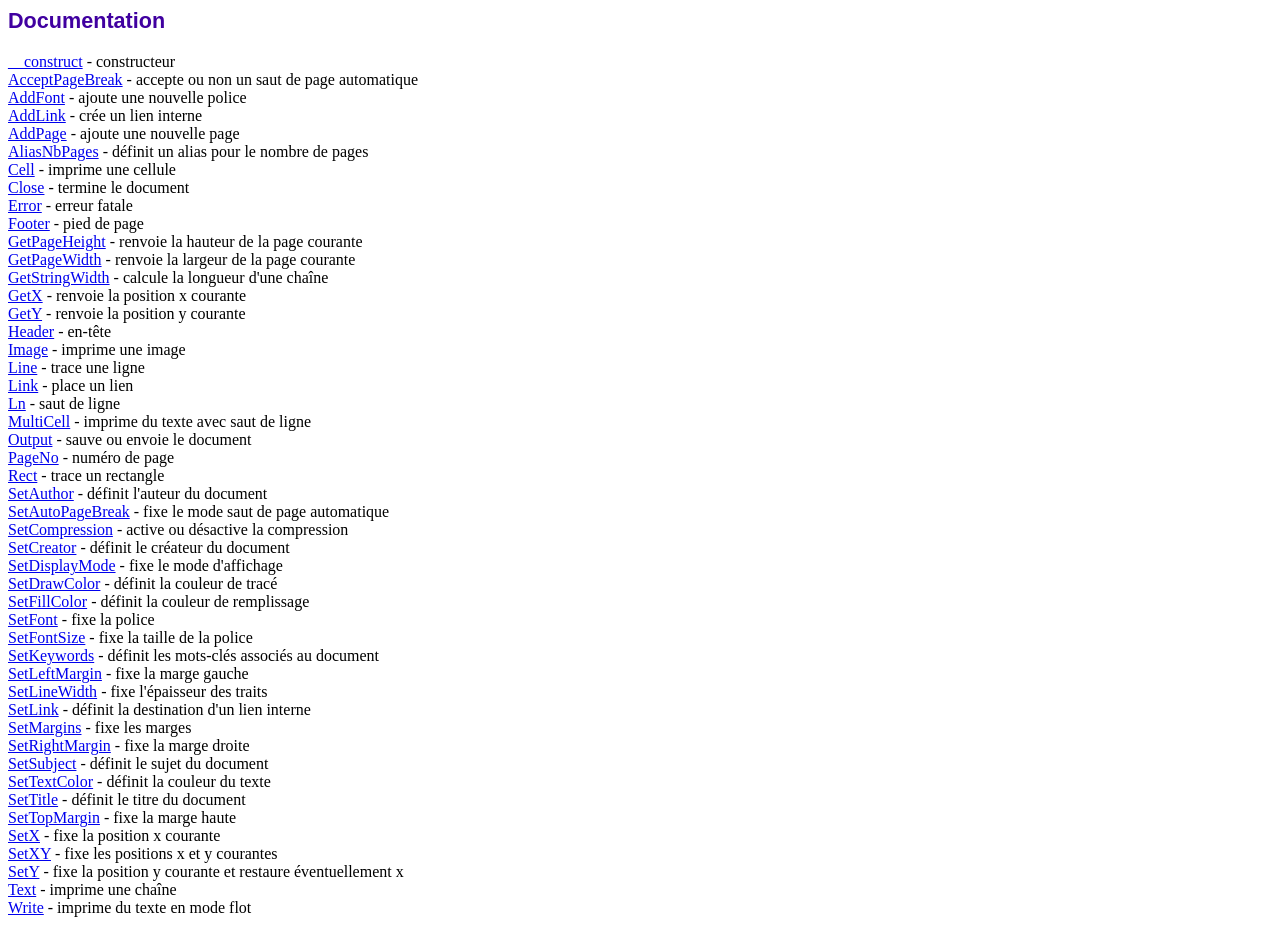
<file: 3 - exemple_fpdf_arabe/fpdf186/doc/index.htm>
<!DOCTYPE html PUBLIC "-//W3C//DTD HTML 4.01 Transitional//EN">
<html>
<head>
<meta http-equiv="Content-Type" content="text/html; charset=UTF-8">
<title>Documentation</title>
<link type="text/css" rel="stylesheet" href="../fpdf.css">
</head>
<body>
<h1>Documentation</h1>
<a href="__construct.htm">__construct</a> - constructeur<br>
<a href="acceptpagebreak.htm">AcceptPageBreak</a> - accepte ou non un saut de page automatique<br>
<a href="addfont.htm">AddFont</a> - ajoute une nouvelle police<br>
<a href="addlink.htm">AddLink</a> - crée un lien interne<br>
<a href="addpage.htm">AddPage</a> - ajoute une nouvelle page<br>
<a href="aliasnbpages.htm">AliasNbPages</a> - définit un alias pour le nombre de pages<br>
<a href="cell.htm">Cell</a> - imprime une cellule<br>
<a href="close.htm">Close</a> - termine le document<br>
<a href="error.htm">Error</a> - erreur fatale<br>
<a href="footer.htm">Footer</a> - pied de page<br>
<a href="getpageheight.htm">GetPageHeight</a> - renvoie la hauteur de la page courante<br>
<a href="getpagewidth.htm">GetPageWidth</a> - renvoie la largeur de la page courante<br>
<a href="getstringwidth.htm">GetStringWidth</a> - calcule la longueur d'une chaîne<br>
<a href="getx.htm">GetX</a> - renvoie la position x courante<br>
<a href="gety.htm">GetY</a> - renvoie la position y courante<br>
<a href="header.htm">Header</a> - en-tête<br>
<a href="image.htm">Image</a> - imprime une image<br>
<a href="line.htm">Line</a> - trace une ligne<br>
<a href="link.htm">Link</a> - place un lien<br>
<a href="ln.htm">Ln</a> - saut de ligne<br>
<a href="multicell.htm">MultiCell</a> - imprime du texte avec saut de ligne<br>
<a href="output.htm">Output</a> - sauve ou envoie le document<br>
<a href="pageno.htm">PageNo</a> - numéro de page<br>
<a href="rect.htm">Rect</a> - trace un rectangle<br>
<a href="setauthor.htm">SetAuthor</a> - définit l'auteur du document<br>
<a href="setautopagebreak.htm">SetAutoPageBreak</a> - fixe le mode saut de page automatique<br>
<a href="setcompression.htm">SetCompression</a> - active ou désactive la compression<br>
<a href="setcreator.htm">SetCreator</a> - définit le créateur du document<br>
<a href="setdisplaymode.htm">SetDisplayMode</a> - fixe le mode d'affichage<br>
<a href="setdrawcolor.htm">SetDrawColor</a> - définit la couleur de tracé<br>
<a href="setfillcolor.htm">SetFillColor</a> - définit la couleur de remplissage<br>
<a href="setfont.htm">SetFont</a> - fixe la police<br>
<a href="setfontsize.htm">SetFontSize</a> - fixe la taille de la police<br>
<a href="setkeywords.htm">SetKeywords</a> - définit les mots-clés associés au document<br>
<a href="setleftmargin.htm">SetLeftMargin</a> - fixe la marge gauche<br>
<a href="setlinewidth.htm">SetLineWidth</a> - fixe l'épaisseur des traits<br>
<a href="setlink.htm">SetLink</a> - définit la destination d'un lien interne<br>
<a href="setmargins.htm">SetMargins</a> - fixe les marges<br>
<a href="setrightmargin.htm">SetRightMargin</a> - fixe la marge droite<br>
<a href="setsubject.htm">SetSubject</a> - définit le sujet du document<br>
<a href="settextcolor.htm">SetTextColor</a> - définit la couleur du texte<br>
<a href="settitle.htm">SetTitle</a> - définit le titre du document<br>
<a href="settopmargin.htm">SetTopMargin</a> - fixe la marge haute<br>
<a href="setx.htm">SetX</a> - fixe la position x courante<br>
<a href="setxy.htm">SetXY</a> - fixe les positions x et y courantes<br>
<a href="sety.htm">SetY</a> - fixe la position y courante et restaure éventuellement x<br>
<a href="text.htm">Text</a> - imprime une chaîne<br>
<a href="write.htm">Write</a> - imprime du texte en mode flot<br>
</body>
</html>
</file>
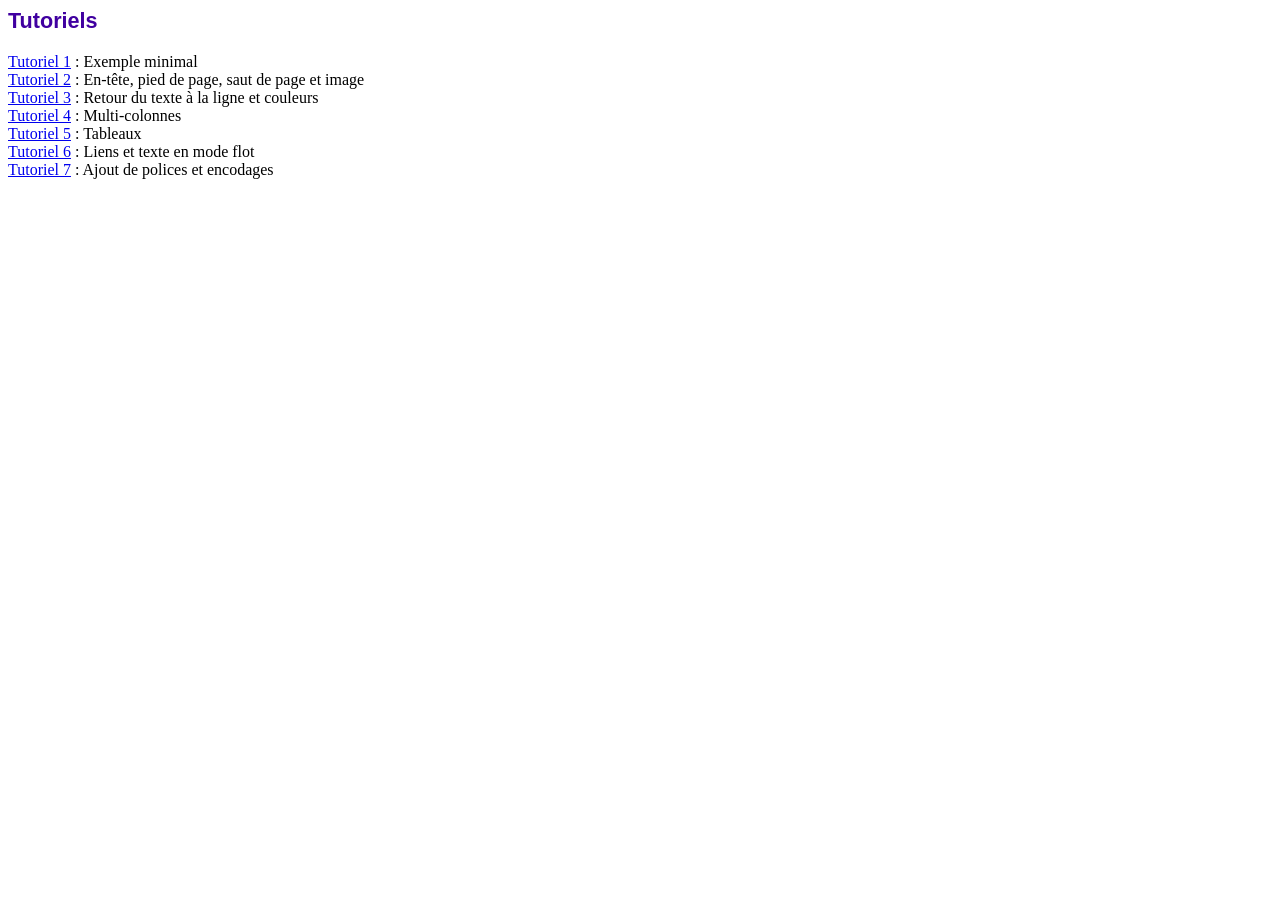
<file: 3 - exemple_fpdf_arabe/fpdf186/tutorial/index.htm>
<!DOCTYPE html PUBLIC "-//W3C//DTD HTML 4.01 Transitional//EN">
<html>
<head>
<meta http-equiv="Content-Type" content="text/html; charset=UTF-8">
<title>Tutoriels</title>
<link type="text/css" rel="stylesheet" href="../fpdf.css">
</head>
<body>
<h1>Tutoriels</h1>
<ul style="list-style-type:none; margin-left:0; padding-left:0">
<li><a href="tuto1.htm">Tutoriel 1</a> : Exemple minimal</li>
<li><a href="tuto2.htm">Tutoriel 2</a> : En-tête, pied de page, saut de page et image</li>
<li><a href="tuto3.htm">Tutoriel 3</a> : Retour du texte à la ligne et couleurs</li>
<li><a href="tuto4.htm">Tutoriel 4</a> : Multi-colonnes</li>
<li><a href="tuto5.htm">Tutoriel 5</a> : Tableaux</li>
<li><a href="tuto6.htm">Tutoriel 6</a> : Liens et texte en mode flot</li>
<li><a href="tuto7.htm">Tutoriel 7</a> : Ajout de polices et encodages</li>
</ul>
</body>
</html>
</file>
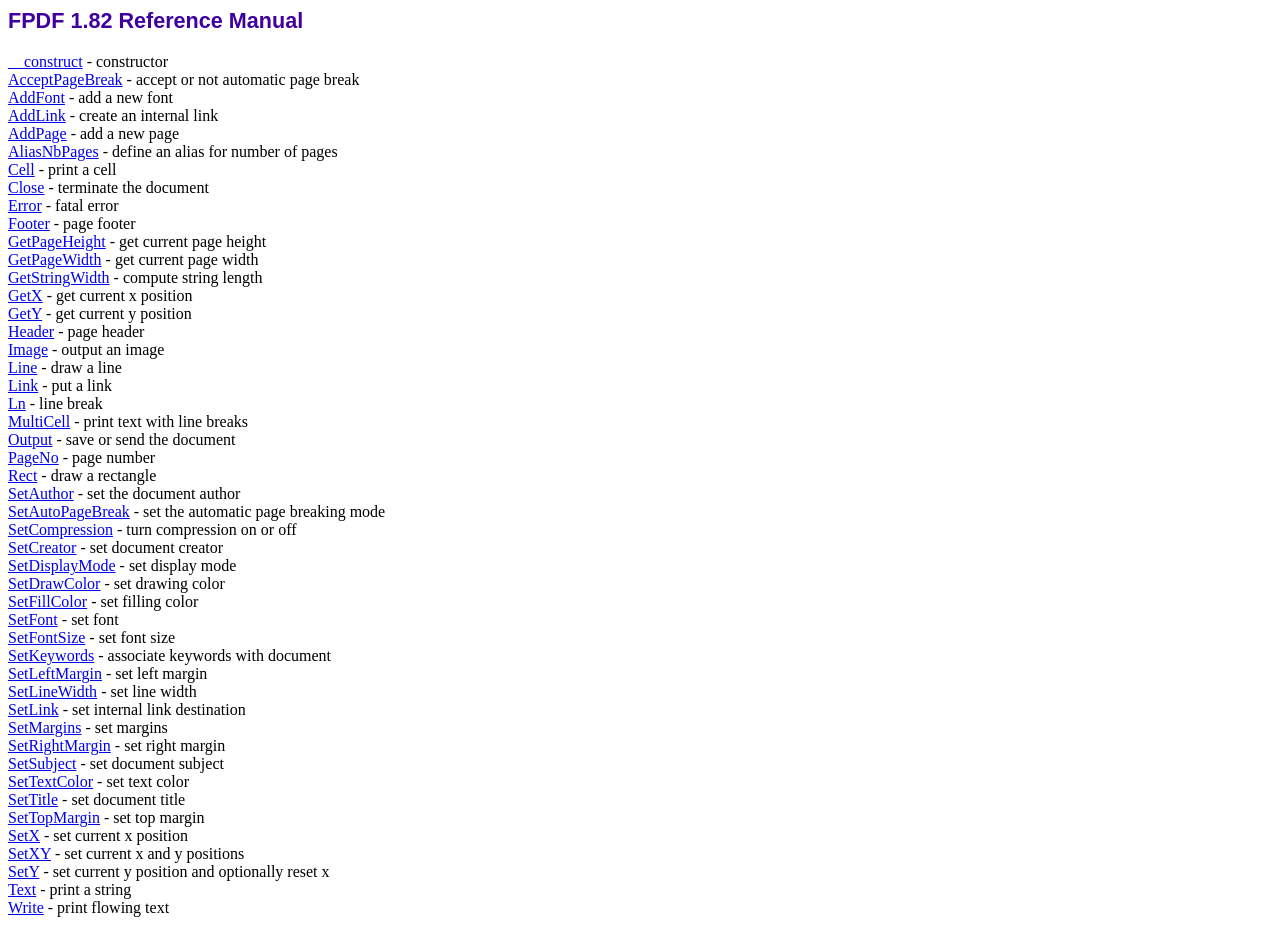
<file: 5 - Exemple_PDF_8cm/fpdf182/doc/index.htm>
<!DOCTYPE html PUBLIC "-//W3C//DTD HTML 4.01 Transitional//EN">
<html>
<head>
<meta http-equiv="Content-Type" content="text/html; charset=ISO-8859-1">
<title>FPDF 1.82 Reference Manual</title>
<link type="text/css" rel="stylesheet" href="../fpdf.css">
</head>
<body>
<h1>FPDF 1.82 Reference Manual</h1>
<a href="__construct.htm">__construct</a> - constructor<br>
<a href="acceptpagebreak.htm">AcceptPageBreak</a> - accept or not automatic page break<br>
<a href="addfont.htm">AddFont</a> - add a new font<br>
<a href="addlink.htm">AddLink</a> - create an internal link<br>
<a href="addpage.htm">AddPage</a> - add a new page<br>
<a href="aliasnbpages.htm">AliasNbPages</a> - define an alias for number of pages<br>
<a href="cell.htm">Cell</a> - print a cell<br>
<a href="close.htm">Close</a> - terminate the document<br>
<a href="error.htm">Error</a> - fatal error<br>
<a href="footer.htm">Footer</a> - page footer<br>
<a href="getpageheight.htm">GetPageHeight</a> - get current page height<br>
<a href="getpagewidth.htm">GetPageWidth</a> - get current page width<br>
<a href="getstringwidth.htm">GetStringWidth</a> - compute string length<br>
<a href="getx.htm">GetX</a> - get current x position<br>
<a href="gety.htm">GetY</a> - get current y position<br>
<a href="header.htm">Header</a> - page header<br>
<a href="image.htm">Image</a> - output an image<br>
<a href="line.htm">Line</a> - draw a line<br>
<a href="link.htm">Link</a> - put a link<br>
<a href="ln.htm">Ln</a> - line break<br>
<a href="multicell.htm">MultiCell</a> - print text with line breaks<br>
<a href="output.htm">Output</a> - save or send the document<br>
<a href="pageno.htm">PageNo</a> - page number<br>
<a href="rect.htm">Rect</a> - draw a rectangle<br>
<a href="setauthor.htm">SetAuthor</a> - set the document author<br>
<a href="setautopagebreak.htm">SetAutoPageBreak</a> - set the automatic page breaking mode<br>
<a href="setcompression.htm">SetCompression</a> - turn compression on or off<br>
<a href="setcreator.htm">SetCreator</a> - set document creator<br>
<a href="setdisplaymode.htm">SetDisplayMode</a> - set display mode<br>
<a href="setdrawcolor.htm">SetDrawColor</a> - set drawing color<br>
<a href="setfillcolor.htm">SetFillColor</a> - set filling color<br>
<a href="setfont.htm">SetFont</a> - set font<br>
<a href="setfontsize.htm">SetFontSize</a> - set font size<br>
<a href="setkeywords.htm">SetKeywords</a> - associate keywords with document<br>
<a href="setleftmargin.htm">SetLeftMargin</a> - set left margin<br>
<a href="setlinewidth.htm">SetLineWidth</a> - set line width<br>
<a href="setlink.htm">SetLink</a> - set internal link destination<br>
<a href="setmargins.htm">SetMargins</a> - set margins<br>
<a href="setrightmargin.htm">SetRightMargin</a> - set right margin<br>
<a href="setsubject.htm">SetSubject</a> - set document subject<br>
<a href="settextcolor.htm">SetTextColor</a> - set text color<br>
<a href="settitle.htm">SetTitle</a> - set document title<br>
<a href="settopmargin.htm">SetTopMargin</a> - set top margin<br>
<a href="setx.htm">SetX</a> - set current x position<br>
<a href="setxy.htm">SetXY</a> - set current x and y positions<br>
<a href="sety.htm">SetY</a> - set current y position and optionally reset x<br>
<a href="text.htm">Text</a> - print a string<br>
<a href="write.htm">Write</a> - print flowing text<br>
</body>
</html>
</file>
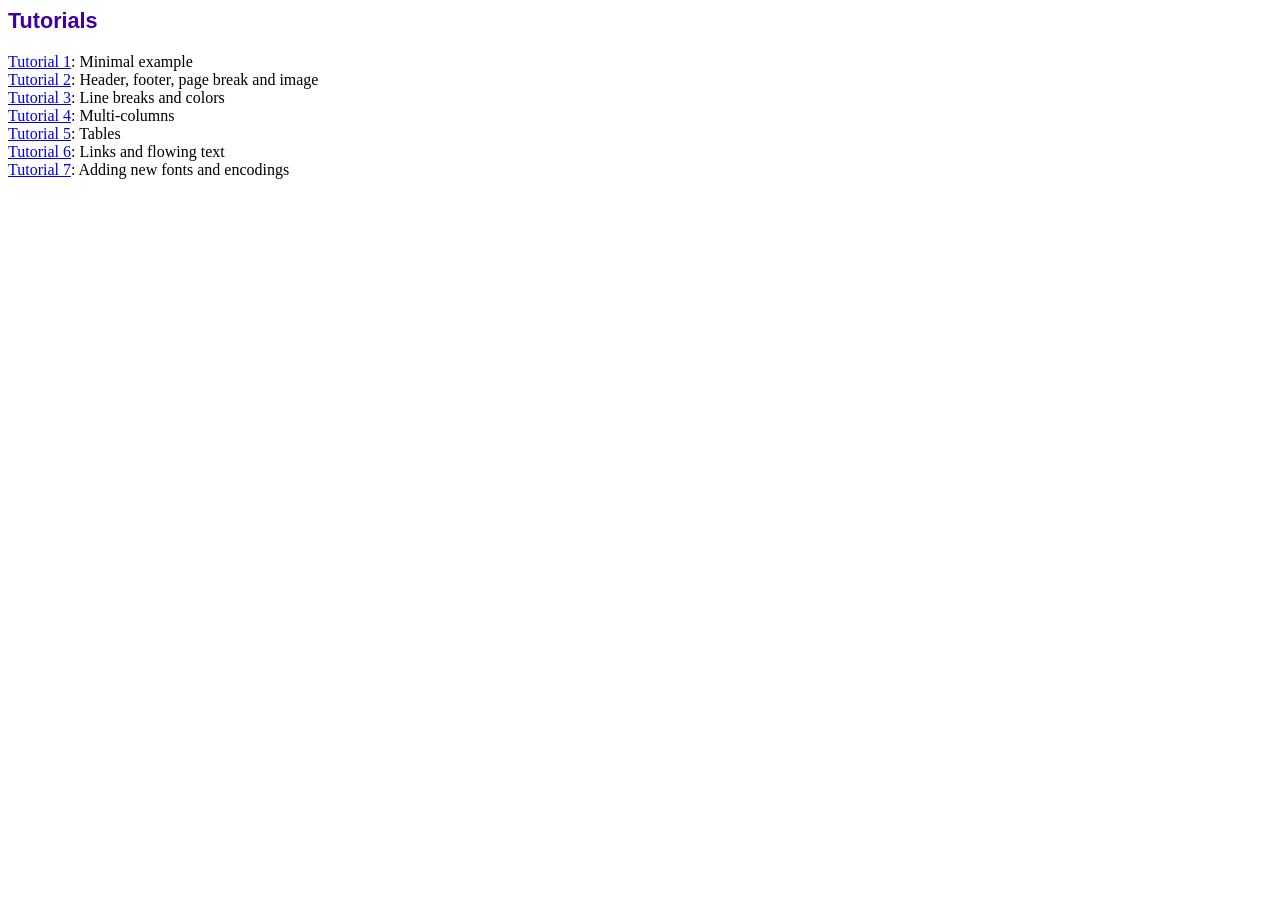
<file: 5 - Exemple_PDF_8cm/fpdf182/tutorial/index.htm>
<!DOCTYPE html PUBLIC "-//W3C//DTD HTML 4.01 Transitional//EN">
<html>
<head>
<meta http-equiv="Content-Type" content="text/html; charset=ISO-8859-1">
<title>Tutorials</title>
<link type="text/css" rel="stylesheet" href="../fpdf.css">
</head>
<body>
<h1>Tutorials</h1>
<ul style="list-style-type:none; margin-left:0; padding-left:0">
<li><a href="tuto1.htm">Tutorial 1</a>: Minimal example</li>
<li><a href="tuto2.htm">Tutorial 2</a>: Header, footer, page break and image</li>
<li><a href="tuto3.htm">Tutorial 3</a>: Line breaks and colors</li>
<li><a href="tuto4.htm">Tutorial 4</a>: Multi-columns</li>
<li><a href="tuto5.htm">Tutorial 5</a>: Tables</li>
<li><a href="tuto6.htm">Tutorial 6</a>: Links and flowing text</li>
<li><a href="tuto7.htm">Tutorial 7</a>: Adding new fonts and encodings</li>
</ul>
</body>
</html>
</file>
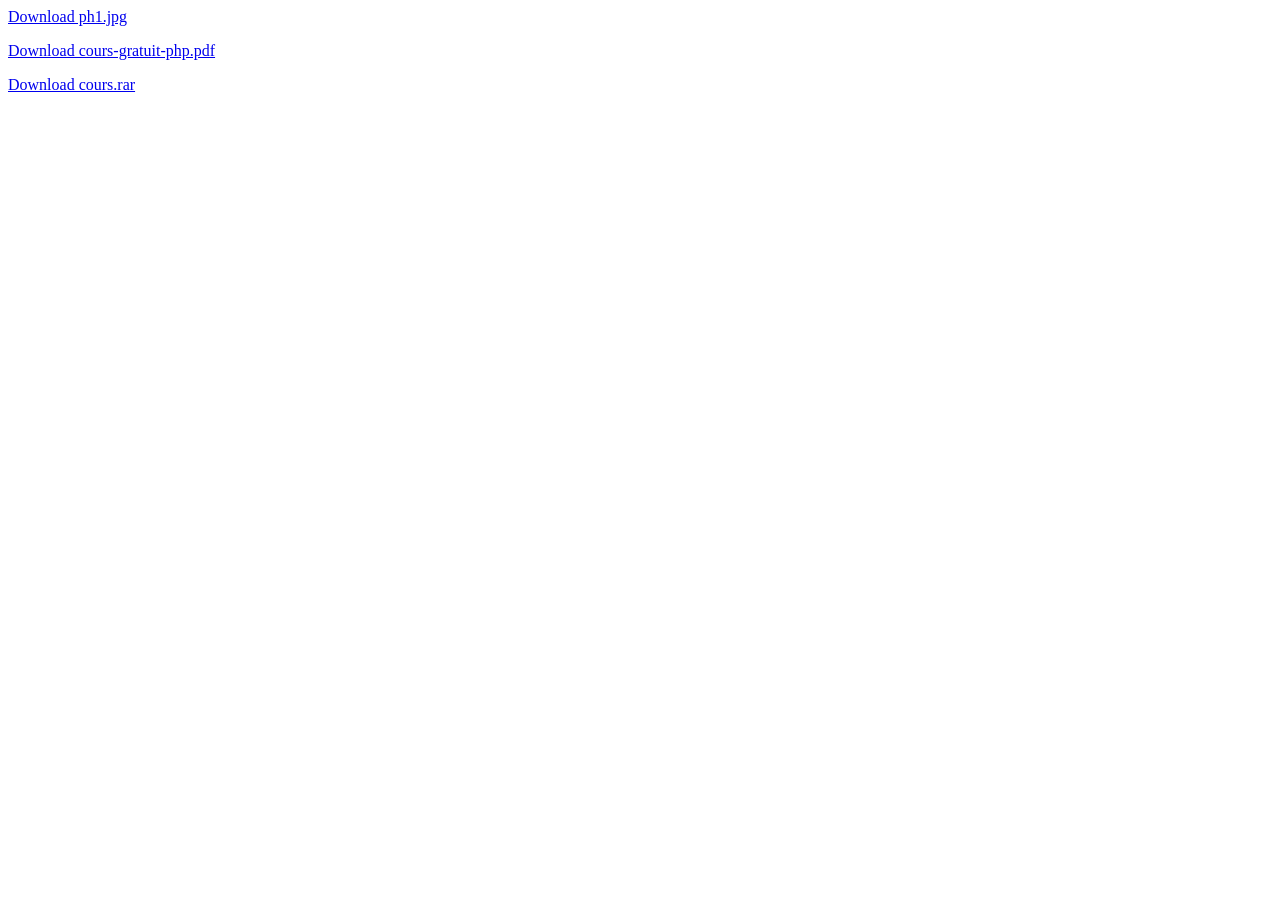
<file: UpLoad_DownLoad/DownLoad.html>
<html>
<head>
<title>Download avec HTML</title>
</head>
<body>
<p><a href="Photos/ph1.jpg">Download ph1.jpg</a></p>
<p><a href="Documents/cours-gratuit-php.pdf">Download cours-gratuit-php.pdf</a></p>
<p><a href="Documents/cours.rar">Download cours.rar</a></p>


</body>
</html>
</file>
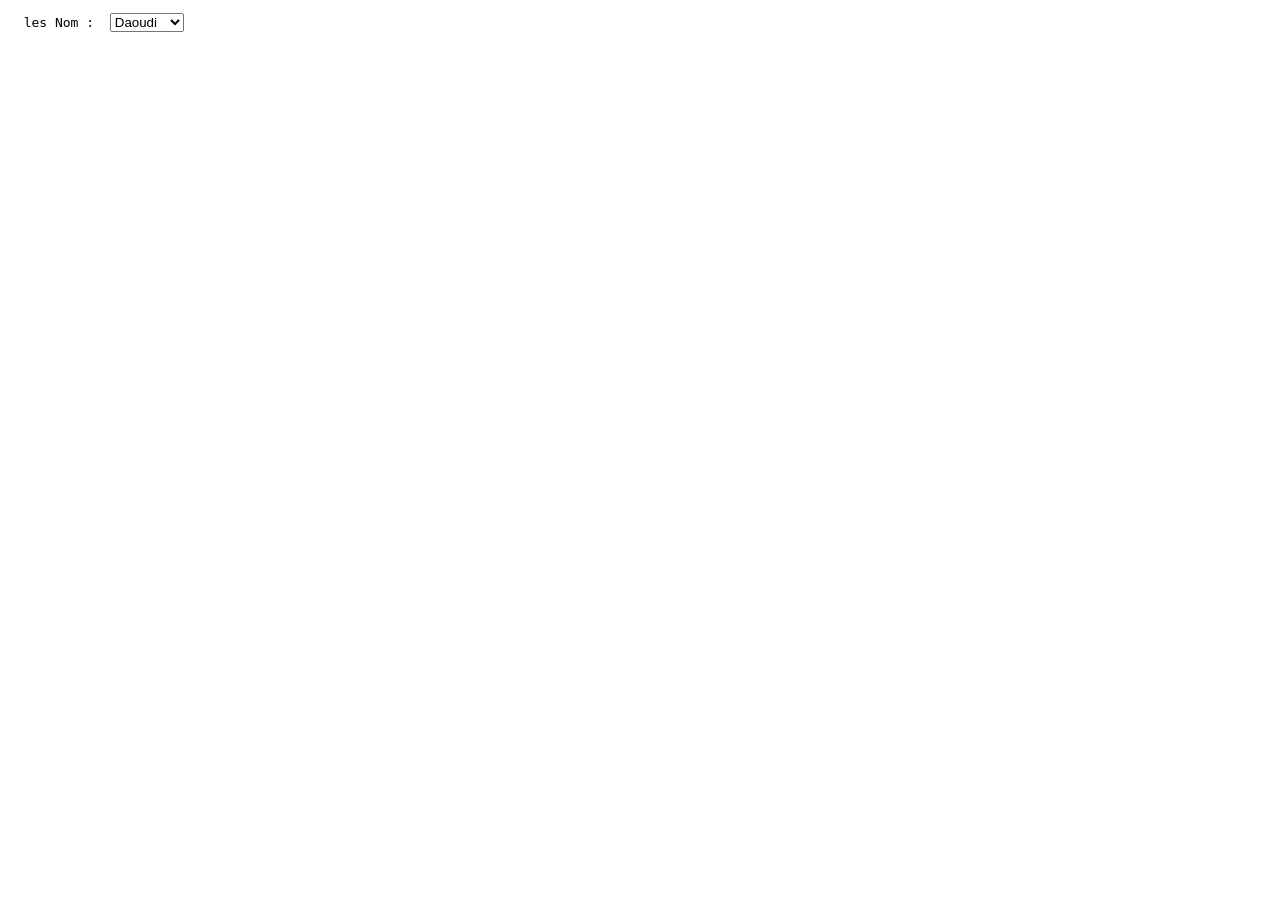
<file: 13 - AJAX/Avec_JSON_1/AJAX_JSON.html>
<!DOCTYPE html>
<html lang="en">

<head>
  <meta charset="UTF-8">
  <meta http-equiv="X-UA-Compatible" content="IE=edge">
  <meta name="viewport" content="width=device-width, initial-scale=1.0">
  <title>AJAX</title>
  <script>
    function Remplir_Select() {
      var obj = new XMLHttpRequest();
      obj.open("GET", "Exemple_JSON.json", true);
      obj.send();
      obj.onreadystatechange = function () {
        if (obj.readyState == 4 && obj.status == 200) {
          var objets = JSON.parse(obj.responseText);
          for (let i = 0; i < objets.length; i++) {
            document.getElementById("XX").innerHTML += "<option>" + objets[i].nom + "</option>";
            // ou
            // let option = document.createElement("option");
            // option.textContent = objets[i].nom;
            // document.getElementById("XX").appendChild(option);
          }
        }
      }
    }
  </script>
</head>

<body onload="Remplir_Select()">

  <pre>
  les Nom :  <select id="XX"></select>
</pre>

</body>

</html>
</file>
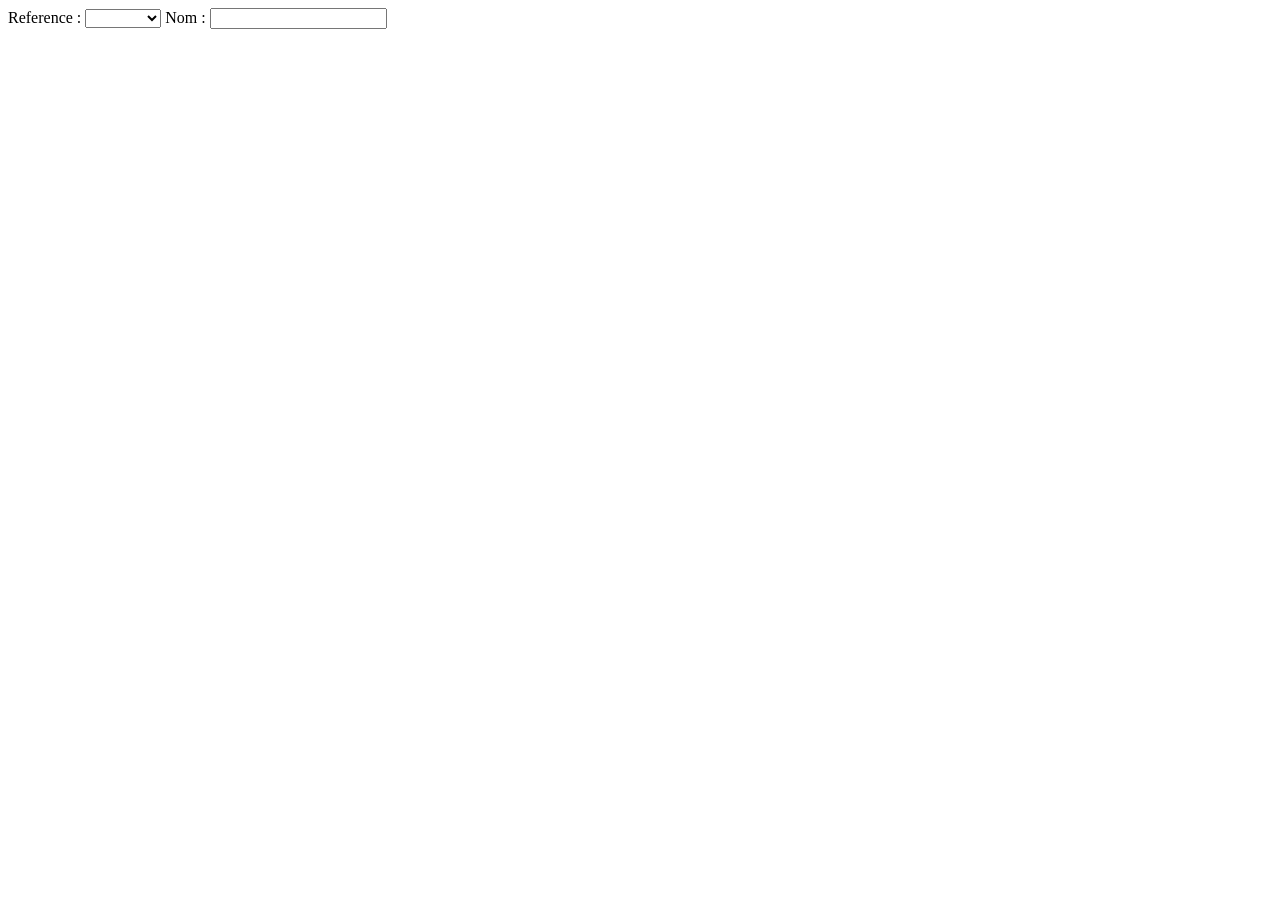
<file: 13 - AJAX/Avec_JSON_2/JSON_Extern.html>
<!DOCTYPE html>
<html lang="en">

<head>
    <meta charset="UTF-8">
    <meta http-equiv="X-UA-Compatible" content="IE=edge">
    <meta name="viewport" content="width=device-width, initial-scale=1.0">
    <title>Document</title>
</head>

<body>
    <script>

        var obj = new XMLHttpRequest();
        obj.open("GET", "Exemple.json", true);
        obj.send();
        obj.onreadystatechange = function () {
            if (obj.readyState == 4 && obj.status == 200) {
                var objets = JSON.parse(obj.responseText);
                for (let i = 0; i < objets.length; i++) {
                    document.getElementById("slct").innerHTML += "<option>" + objets[i].ref + "</option>";
                    // ou
                    // let option = document.createElement("option");
                    // option.textContent = objets[i].nom;
                    // document.getElementById("XX").appendChild(option);
                }
            }
        }

        function AfficheNom() {
            let ref = document.getElementById('slct').value;
            var obj = new XMLHttpRequest();
            obj.open("GET", "Exemple.json", true);
            obj.send();
            obj.onreadystatechange = function () {
                if (obj.readyState == 4 && obj.status == 200) {
                    var objets = JSON.parse(obj.responseText);
                    for (let i = 0; i < objets.length; i++) {
                        if (objets[i].ref == ref) {
                            document.getElementById('nom').value = objets[i].nom;
                        }
                    }
                }
            }

        }

    </script>

    Reference :
    <select id="slct" onchange="AfficheNom()">
        <option value=""></option>
    </select>
    Nom : <input type="text" name="" id="nom">

</body>

</html>
</file>
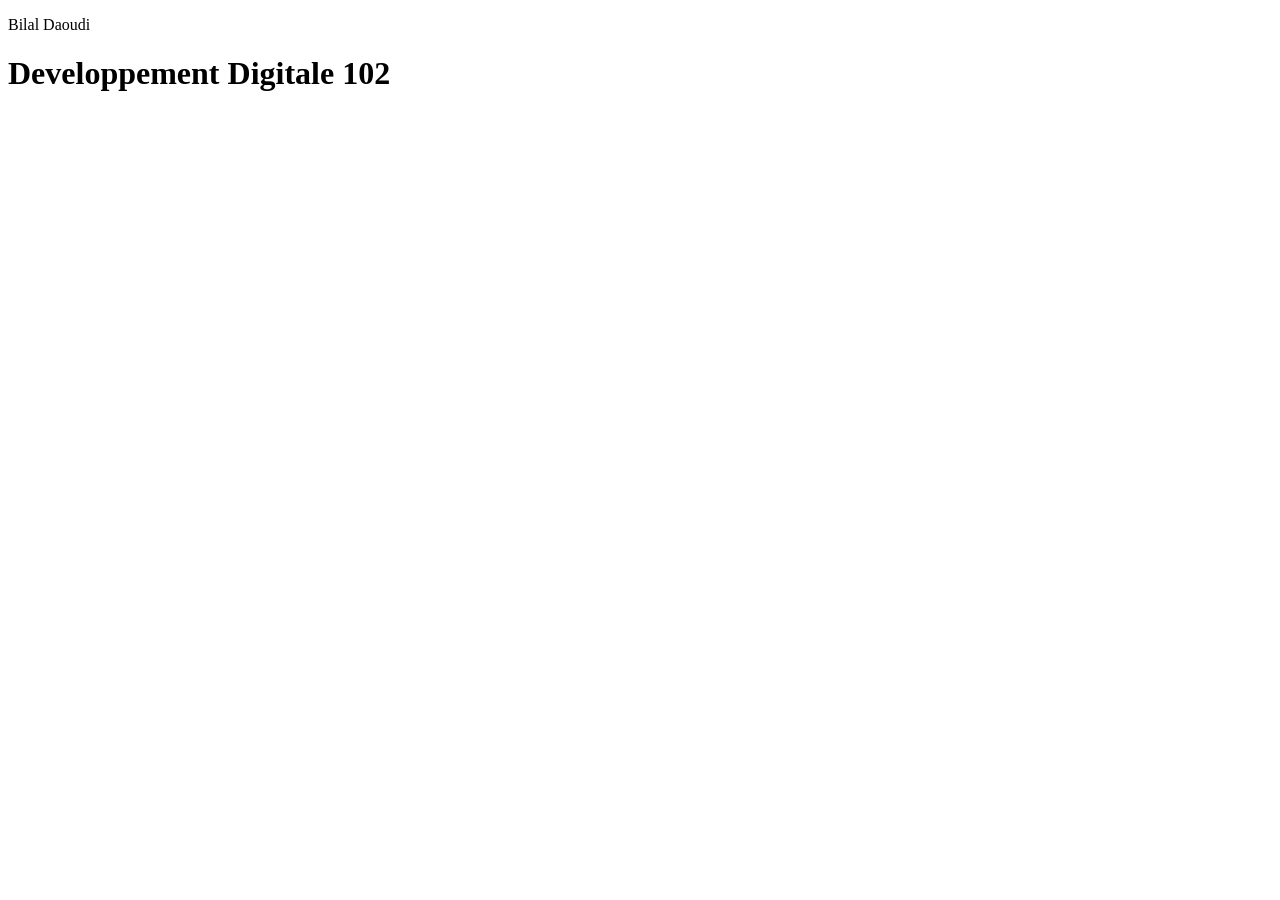
<file: 13 - AJAX/Avec_Text/JSON_text.html>
<!DOCTYPE html>
<html lang="en">
<head>
    <meta charset="UTF-8">
    <meta http-equiv="X-UA-Compatible" content="IE=edge">
    <meta name="viewport" content="width=device-width, initial-scale=1.0">
    <title>Document</title>
</head>
<body>
    
    <script>
        var obj = new XMLHttpRequest();
        obj.open("GET","Exemple.txt",true);
        obj.onreadystatechange = function (){
            if (obj.status == 200 && obj.readyState == 4){
                document.body.innerHTML=this.responseText
            }
        }
        obj.send();
        </script>


</body>
</html>
</file>
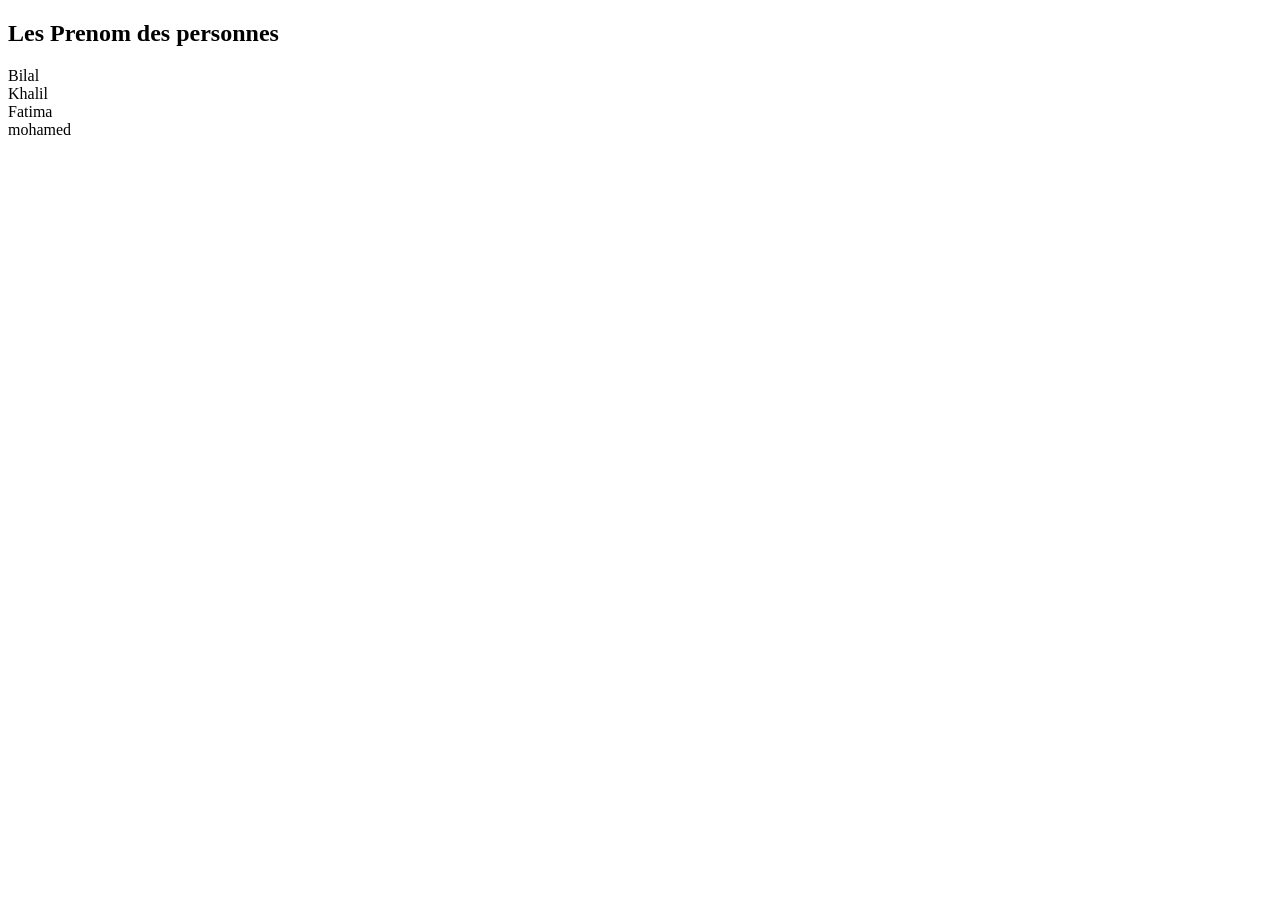
<file: 13 - AJAX/Avec_XML/AJAX_XML.html>
<!DOCTYPE html>
<html>
<body>
    <script>
        var xhttp = new XMLHttpRequest();
        xhttp.open("GET", "Exemple_XML.xml", true);
        xhttp.send();
        xhttp.onreadystatechange = function () {
            if (xhttp.readyState == 4 && xhttp.status == 200) {
                let Reponse = xhttp.responseXML;
                let ListPenom = Reponse.getElementsByTagName("prenom");
                let txt = "";
                for (let i = 0; i < ListPenom.length; i++) {
                    //txt = txt + x[i].innerHTML + "<br>";
                    // ou 
                    txt = txt + ListPenom[i].textContent + "<br>";
                }
                document.getElementById("personne").innerHTML = txt;
            }
        }
    </script>
    <h2>Les Prenom des personnes</h2>
    <p id="personne"></p>
</body>
</html>
</file>
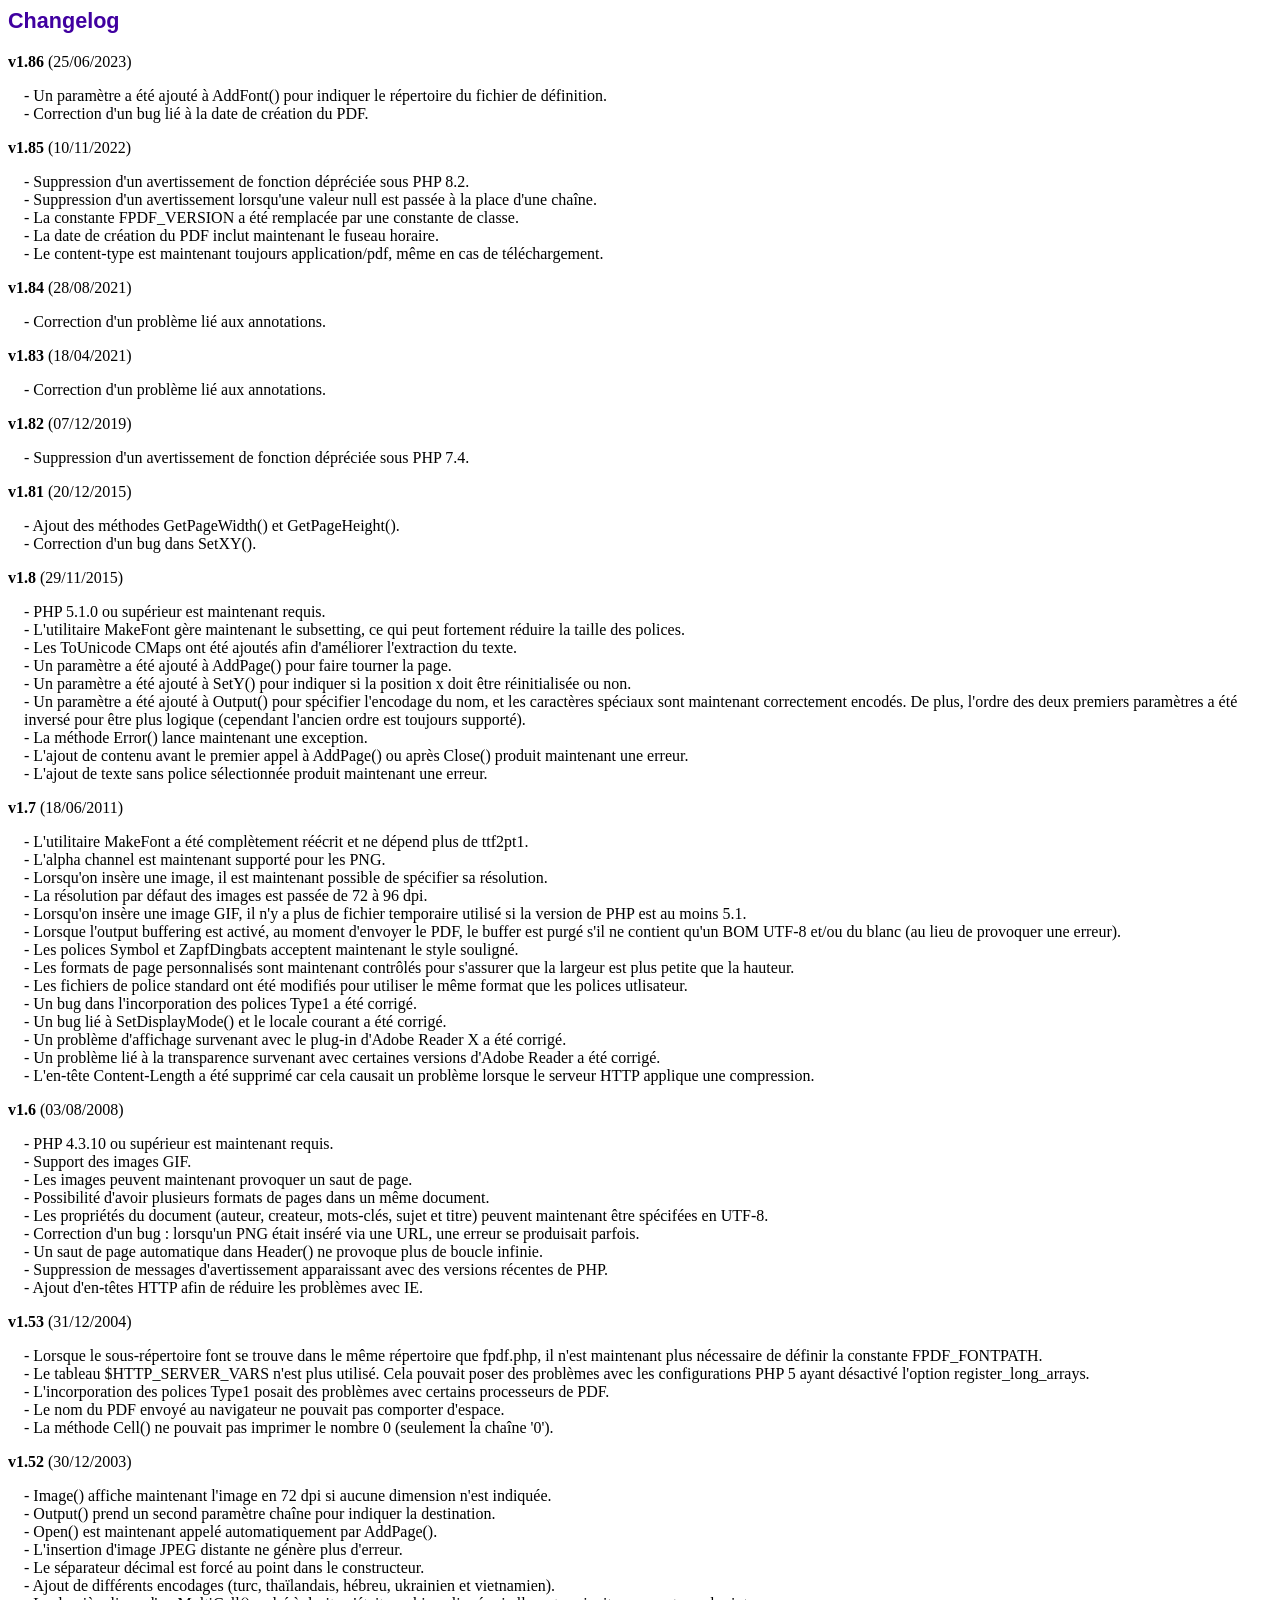
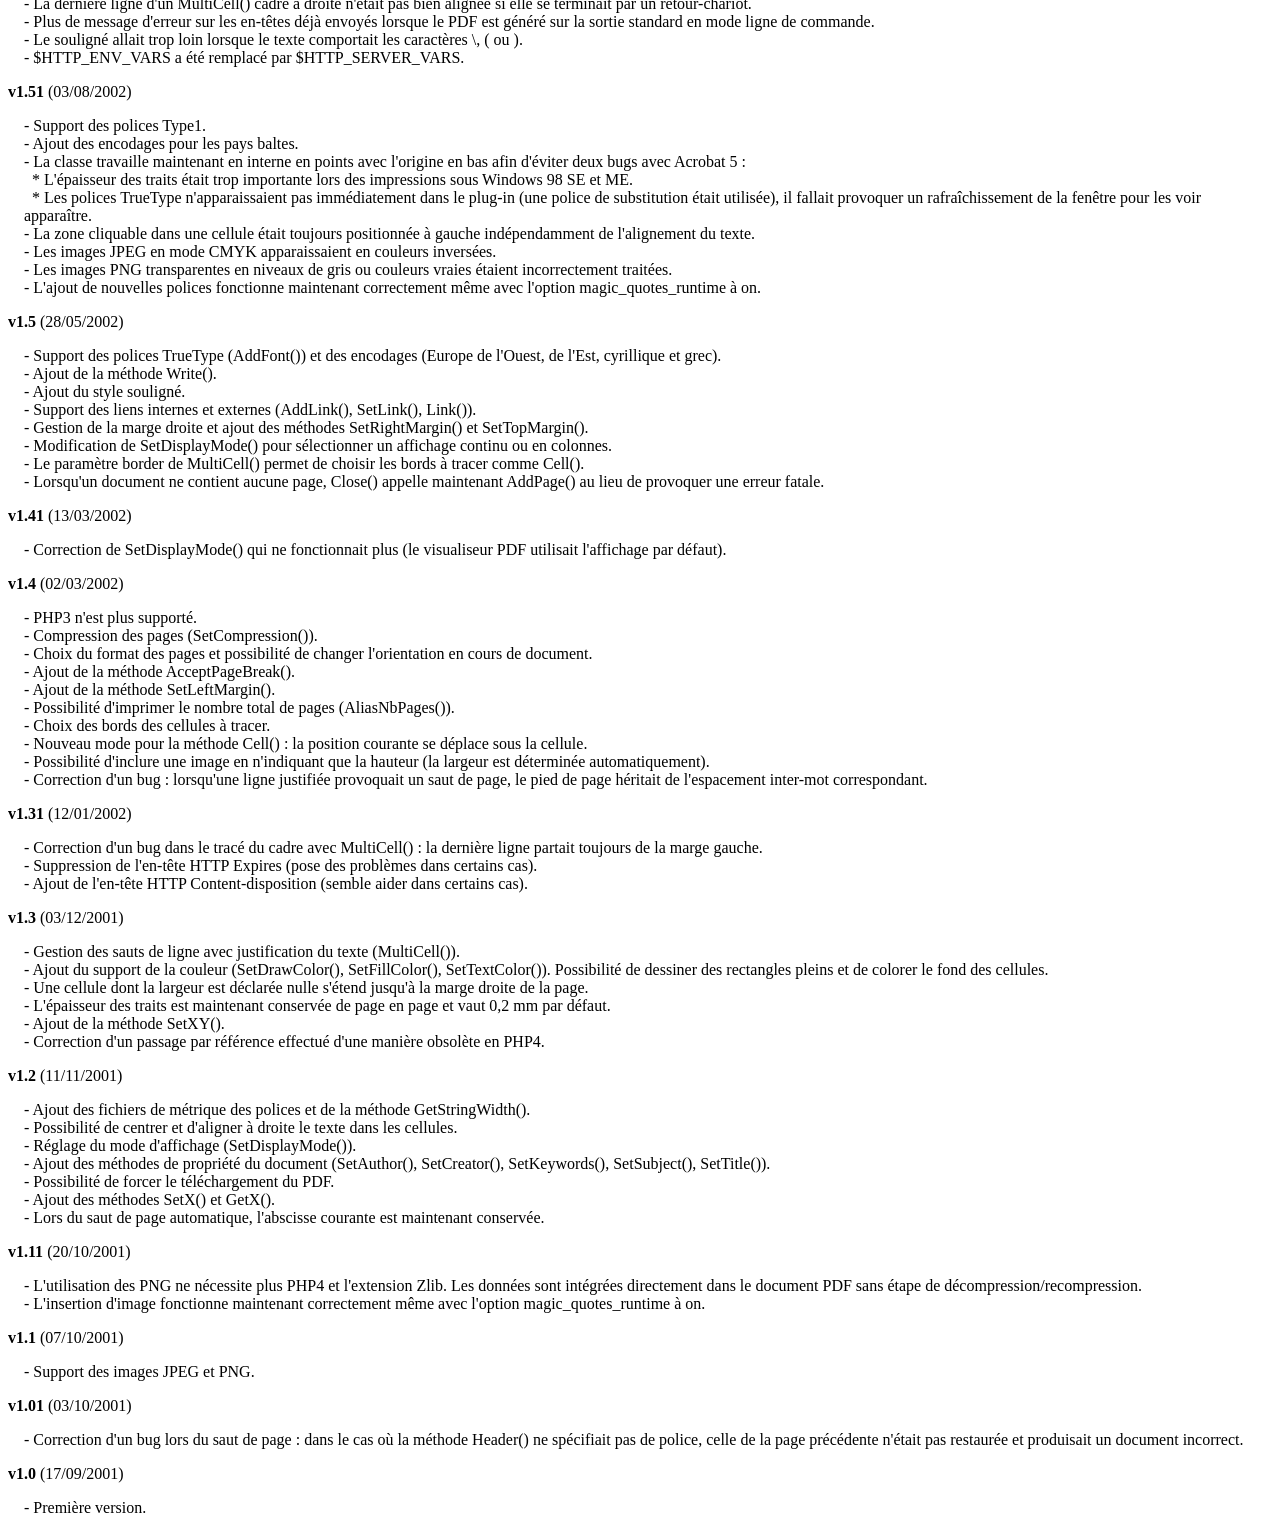
<file: 3 - exemple_fpdf_arabe/fpdf186/changelog.htm>
<!DOCTYPE html PUBLIC "-//W3C//DTD HTML 4.01 Transitional//EN">
<html>
<head>
<meta http-equiv="Content-Type" content="text/html; charset=UTF-8">
<title>Changelog</title>
<link type="text/css" rel="stylesheet" href="fpdf.css">
<style type="text/css">
dd {margin:1em 0 1em 1em}
</style>
</head>
<body>
<h1>Changelog</h1>
<dl>
<dt><strong>v1.86</strong> (25/06/2023)</dt>
<dd>
- Un paramètre a été ajouté à AddFont() pour indiquer le répertoire du fichier de définition.<br>
- Correction d'un bug lié à la date de création du PDF.<br>
</dd>
<dt><strong>v1.85</strong> (10/11/2022)</dt>
<dd>
- Suppression d'un avertissement de fonction dépréciée sous PHP 8.2.<br>
- Suppression d'un avertissement lorsqu'une valeur null est passée à la place d'une chaîne.<br>
- La constante FPDF_VERSION a été remplacée par une constante de classe.<br>
- La date de création du PDF inclut maintenant le fuseau horaire.<br>
- Le content-type est maintenant toujours application/pdf, même en cas de téléchargement.<br>
</dd>
<dt><strong>v1.84</strong> (28/08/2021)</dt>
<dd>
- Correction d'un problème lié aux annotations.<br>
</dd>
<dt><strong>v1.83</strong> (18/04/2021)</dt>
<dd>
- Correction d'un problème lié aux annotations.<br>
</dd>
<dt><strong>v1.82</strong> (07/12/2019)</dt>
<dd>
- Suppression d'un avertissement de fonction dépréciée sous PHP 7.4.<br>
</dd>
<dt><strong>v1.81</strong> (20/12/2015)</dt>
<dd>
- Ajout des méthodes GetPageWidth() et GetPageHeight().<br>
- Correction d'un bug dans SetXY().<br>
</dd>
<dt><strong>v1.8</strong> (29/11/2015)</dt>
<dd>
- PHP 5.1.0 ou supérieur est maintenant requis.<br>
- L'utilitaire MakeFont gère maintenant le subsetting, ce qui peut fortement réduire la taille des polices.<br>
- Les ToUnicode CMaps ont été ajoutés afin d'améliorer l'extraction du texte.<br>
- Un paramètre a été ajouté à AddPage() pour faire tourner la page.<br>
- Un paramètre a été ajouté à SetY() pour indiquer si la position x doit être réinitialisée ou non.<br>
- Un paramètre a été ajouté à Output() pour spécifier l'encodage du nom, et les caractères spéciaux sont maintenant correctement encodés. De plus, l'ordre des deux premiers paramètres a été inversé pour être plus logique (cependant l'ancien ordre est toujours supporté).<br>
- La méthode Error() lance maintenant une exception.<br>
- L'ajout de contenu avant le premier appel à AddPage() ou après Close() produit maintenant une erreur.<br>
- L'ajout de texte sans police sélectionnée produit maintenant une erreur.<br>
</dd>
<dt><strong>v1.7</strong> (18/06/2011)</dt>
<dd>
- L'utilitaire MakeFont a été complètement réécrit et ne dépend plus de ttf2pt1.<br>
- L'alpha channel est maintenant supporté pour les PNG.<br>
- Lorsqu'on insère une image, il est maintenant possible de spécifier sa résolution.<br>
- La résolution par défaut des images est passée de 72 à 96 dpi.<br>
- Lorsqu'on insère une image GIF, il n'y a plus de fichier temporaire utilisé si la version de PHP est au moins 5.1.<br>
- Lorsque l'output buffering est activé, au moment d'envoyer le PDF, le buffer est purgé s'il ne contient qu'un BOM UTF-8 et/ou du blanc (au lieu de provoquer une erreur).<br>
- Les polices Symbol et ZapfDingbats acceptent maintenant le style souligné.<br>
- Les formats de page personnalisés sont maintenant contrôlés pour s'assurer que la largeur est plus petite que la hauteur.<br>
- Les fichiers de police standard ont été modifiés pour utiliser le même format que les polices utlisateur.<br>
- Un bug dans l'incorporation des polices Type1 a été corrigé.<br>
- Un bug lié à SetDisplayMode() et le locale courant a été corrigé.<br>
- Un problème d'affichage survenant avec le plug-in d'Adobe Reader X a été corrigé.<br>
- Un problème lié à la transparence survenant avec certaines versions d'Adobe Reader a été corrigé.<br>
- L'en-tête Content-Length a été supprimé car cela causait un problème lorsque le serveur HTTP applique une compression.<br>
</dd>
<dt><strong>v1.6</strong> (03/08/2008)</dt>
<dd>
- PHP 4.3.10 ou supérieur est maintenant requis.<br>
- Support des images GIF.<br>
- Les images peuvent maintenant provoquer un saut de page.<br>
- Possibilité d'avoir plusieurs formats de pages dans un même document.<br>
- Les propriétés du document (auteur, createur, mots-clés, sujet et titre) peuvent maintenant être spécifées en UTF-8.<br>
- Correction d'un bug : lorsqu'un PNG était inséré via une URL, une erreur se produisait parfois.<br>
- Un saut de page automatique dans Header() ne provoque plus de boucle infinie.<br>
- Suppression de messages d'avertissement apparaissant avec des versions récentes de PHP.<br>
- Ajout d'en-têtes HTTP afin de réduire les problèmes avec IE.<br>
</dd>
<dt><strong>v1.53</strong> (31/12/2004)</dt>
<dd>
- Lorsque le sous-répertoire font se trouve dans le même répertoire que fpdf.php, il n'est maintenant plus nécessaire de définir la constante FPDF_FONTPATH.<br>
- Le tableau $HTTP_SERVER_VARS n'est plus utilisé. Cela pouvait poser des problèmes avec les configurations PHP 5 ayant désactivé l'option register_long_arrays.<br>
- L'incorporation des polices Type1 posait des problèmes avec certains processeurs de PDF.<br>
- Le nom du PDF envoyé au navigateur ne pouvait pas comporter d'espace.<br>
- La méthode Cell() ne pouvait pas imprimer le nombre 0 (seulement la chaîne '0').<br>
</dd>
<dt><strong>v1.52</strong> (30/12/2003)</dt>
<dd>
- Image() affiche maintenant l'image en 72 dpi si aucune dimension n'est indiquée.<br>
- Output() prend un second paramètre chaîne pour indiquer la destination.<br>
- Open() est maintenant appelé automatiquement par AddPage().<br>
- L'insertion d'image JPEG distante ne génère plus d'erreur.<br>
- Le séparateur décimal est forcé au point dans le constructeur.<br>
- Ajout de différents encodages (turc, thaïlandais, hébreu, ukrainien et vietnamien).<br>
- La dernière ligne d'un MultiCell() cadré à droite n'était pas bien alignée si elle se terminait par un retour-chariot.<br>
- Plus de message d'erreur sur les en-têtes déjà envoyés lorsque le PDF est généré sur la sortie standard en mode ligne de commande.<br>
- Le souligné allait trop loin lorsque le texte comportait les caractères \, ( ou ).<br>
- $HTTP_ENV_VARS a été remplacé par $HTTP_SERVER_VARS.<br>
</dd>
<dt><strong>v1.51</strong> (03/08/2002)</dt>
<dd>
- Support des polices Type1.<br>
- Ajout des encodages pour les pays baltes.<br>
- La classe travaille maintenant en interne en points avec l'origine en bas afin d'éviter deux bugs avec Acrobat 5 :<br>&nbsp;&nbsp;* L'épaisseur des traits était trop importante lors des impressions sous Windows 98 SE et ME.<br>&nbsp;&nbsp;* Les polices TrueType n'apparaissaient pas immédiatement dans le plug-in (une police de substitution était utilisée), il fallait provoquer un rafraîchissement de la fenêtre pour les voir apparaître.<br>
- La zone cliquable dans une cellule était toujours positionnée à gauche indépendamment de l'alignement du texte.<br>
- Les images JPEG en mode CMYK apparaissaient en couleurs inversées.<br>
- Les images PNG transparentes en niveaux de gris ou couleurs vraies étaient incorrectement traitées.<br>
- L'ajout de nouvelles polices fonctionne maintenant correctement même avec l'option magic_quotes_runtime à on.<br>
</dd>
<dt><strong>v1.5</strong> (28/05/2002)</dt>
<dd>
- Support des polices TrueType (AddFont()) et des encodages (Europe de l'Ouest, de l'Est, cyrillique et grec).<br>
- Ajout de la méthode Write().<br>
- Ajout du style souligné.<br>
- Support des liens internes et externes (AddLink(), SetLink(), Link()).<br>
- Gestion de la marge droite et ajout des méthodes SetRightMargin() et SetTopMargin().<br>
- Modification de SetDisplayMode() pour sélectionner un affichage continu ou en colonnes.<br>
- Le paramètre border de MultiCell() permet de choisir les bords à tracer comme Cell().<br>
- Lorsqu'un document ne contient aucune page, Close() appelle maintenant AddPage() au lieu de provoquer une erreur fatale.<br>
</dd>
<dt><strong>v1.41</strong> (13/03/2002)</dt>
<dd>
- Correction de SetDisplayMode() qui ne fonctionnait plus (le visualiseur PDF utilisait l'affichage par défaut).<br>
</dd>
<dt><strong>v1.4</strong> (02/03/2002)</dt>
<dd>
- PHP3 n'est plus supporté.<br>
- Compression des pages (SetCompression()).<br>
- Choix du format des pages et possibilité de changer l'orientation en cours de document.<br>
- Ajout de la méthode AcceptPageBreak().<br>
- Ajout de la méthode SetLeftMargin().<br>
- Possibilité d'imprimer le nombre total de pages (AliasNbPages()).<br>
- Choix des bords des cellules à tracer.<br>
- Nouveau mode pour la méthode Cell() : la position courante se déplace sous la cellule.<br>
- Possibilité d'inclure une image en n'indiquant que la hauteur (la largeur est déterminée automatiquement).<br>
- Correction d'un bug : lorsqu'une ligne justifiée provoquait un saut de page, le pied de page héritait de l'espacement inter-mot correspondant.<br>
</dd>
<dt><strong>v1.31</strong> (12/01/2002)</dt>
<dd>
- Correction d'un bug dans le tracé du cadre avec MultiCell() : la dernière ligne partait toujours de la marge gauche.<br>
- Suppression de l'en-tête HTTP Expires (pose des problèmes dans certains cas).<br>
- Ajout de l'en-tête HTTP Content-disposition (semble aider dans certains cas).<br>
</dd>
<dt><strong>v1.3</strong> (03/12/2001)</dt>
<dd>
- Gestion des sauts de ligne avec justification du texte (MultiCell()).<br>
- Ajout du support de la couleur (SetDrawColor(), SetFillColor(), SetTextColor()). Possibilité de dessiner des rectangles pleins et de colorer le fond des cellules.<br>
- Une cellule dont la largeur est déclarée nulle s'étend jusqu'à la marge droite de la page.<br>
- L'épaisseur des traits est maintenant conservée de page en page et vaut 0,2 mm par défaut.<br>
- Ajout de la méthode SetXY().<br>
- Correction d'un passage par référence effectué d'une manière obsolète en PHP4.<br>
</dd>
<dt><strong>v1.2</strong> (11/11/2001)</dt>
<dd>
- Ajout des fichiers de métrique des polices et de la méthode GetStringWidth().<br>
- Possibilité de centrer et d'aligner à droite le texte dans les cellules.<br>
- Réglage du mode d'affichage (SetDisplayMode()).<br>
- Ajout des méthodes de propriété du document (SetAuthor(), SetCreator(), SetKeywords(), SetSubject(), SetTitle()).<br>
- Possibilité de forcer le téléchargement du PDF.<br>
- Ajout des méthodes SetX() et GetX().<br>
- Lors du saut de page automatique, l'abscisse courante est maintenant conservée.<br>
</dd>
<dt><strong>v1.11</strong> (20/10/2001)</dt>
<dd>
- L'utilisation des PNG ne nécessite plus PHP4 et l'extension Zlib. Les données sont intégrées directement dans le document PDF sans étape de décompression/recompression.<br>
- L'insertion d'image fonctionne maintenant correctement même avec l'option magic_quotes_runtime à on.<br>
</dd>
<dt><strong>v1.1</strong> (07/10/2001)</dt>
<dd>
- Support des images JPEG et PNG.<br>
</dd>
<dt><strong>v1.01</strong> (03/10/2001)</dt>
<dd>
- Correction d'un bug lors du saut de page : dans le cas où la méthode Header() ne spécifiait pas de police, celle de la page précédente n'était pas restaurée et produisait un document incorrect.<br>
</dd>
<dt><strong>v1.0</strong> (17/09/2001)</dt>
<dd>
- Première version.<br>
</dd>
</dl>
</body>
</html>
</file>
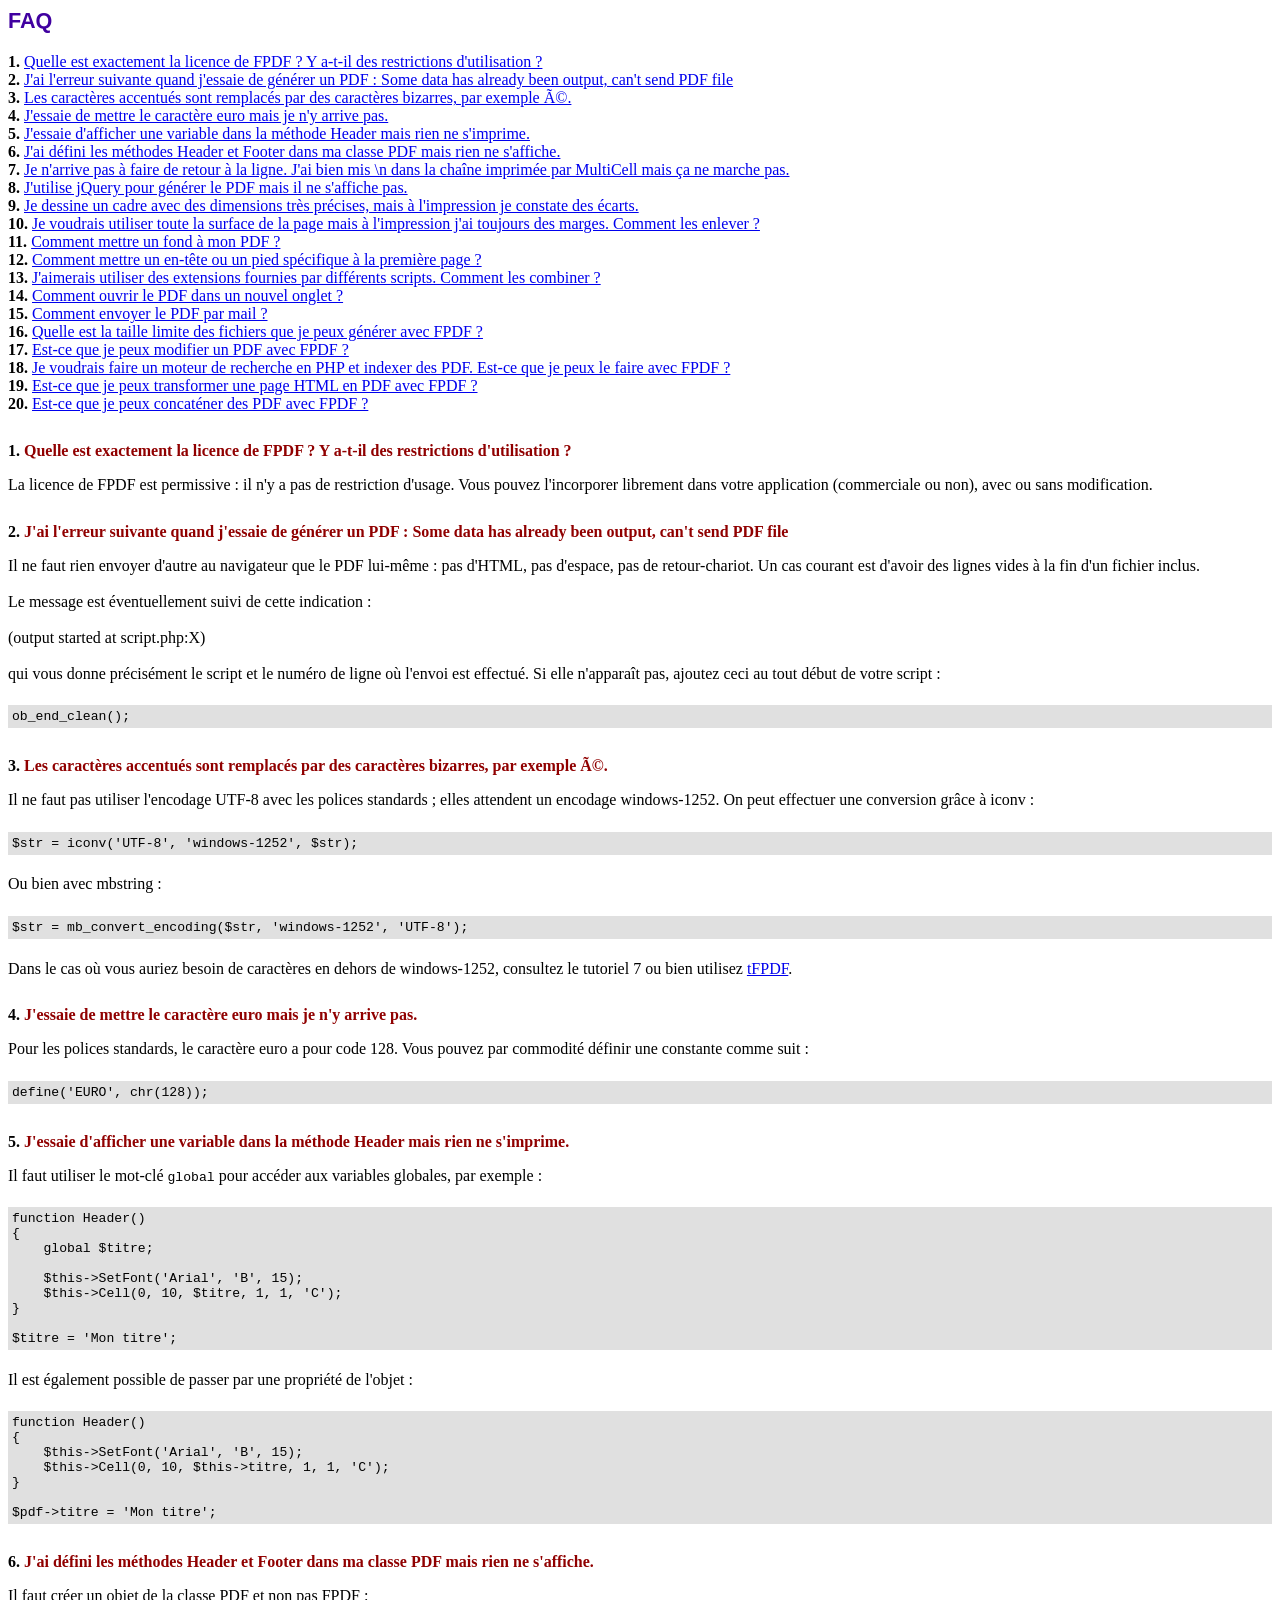
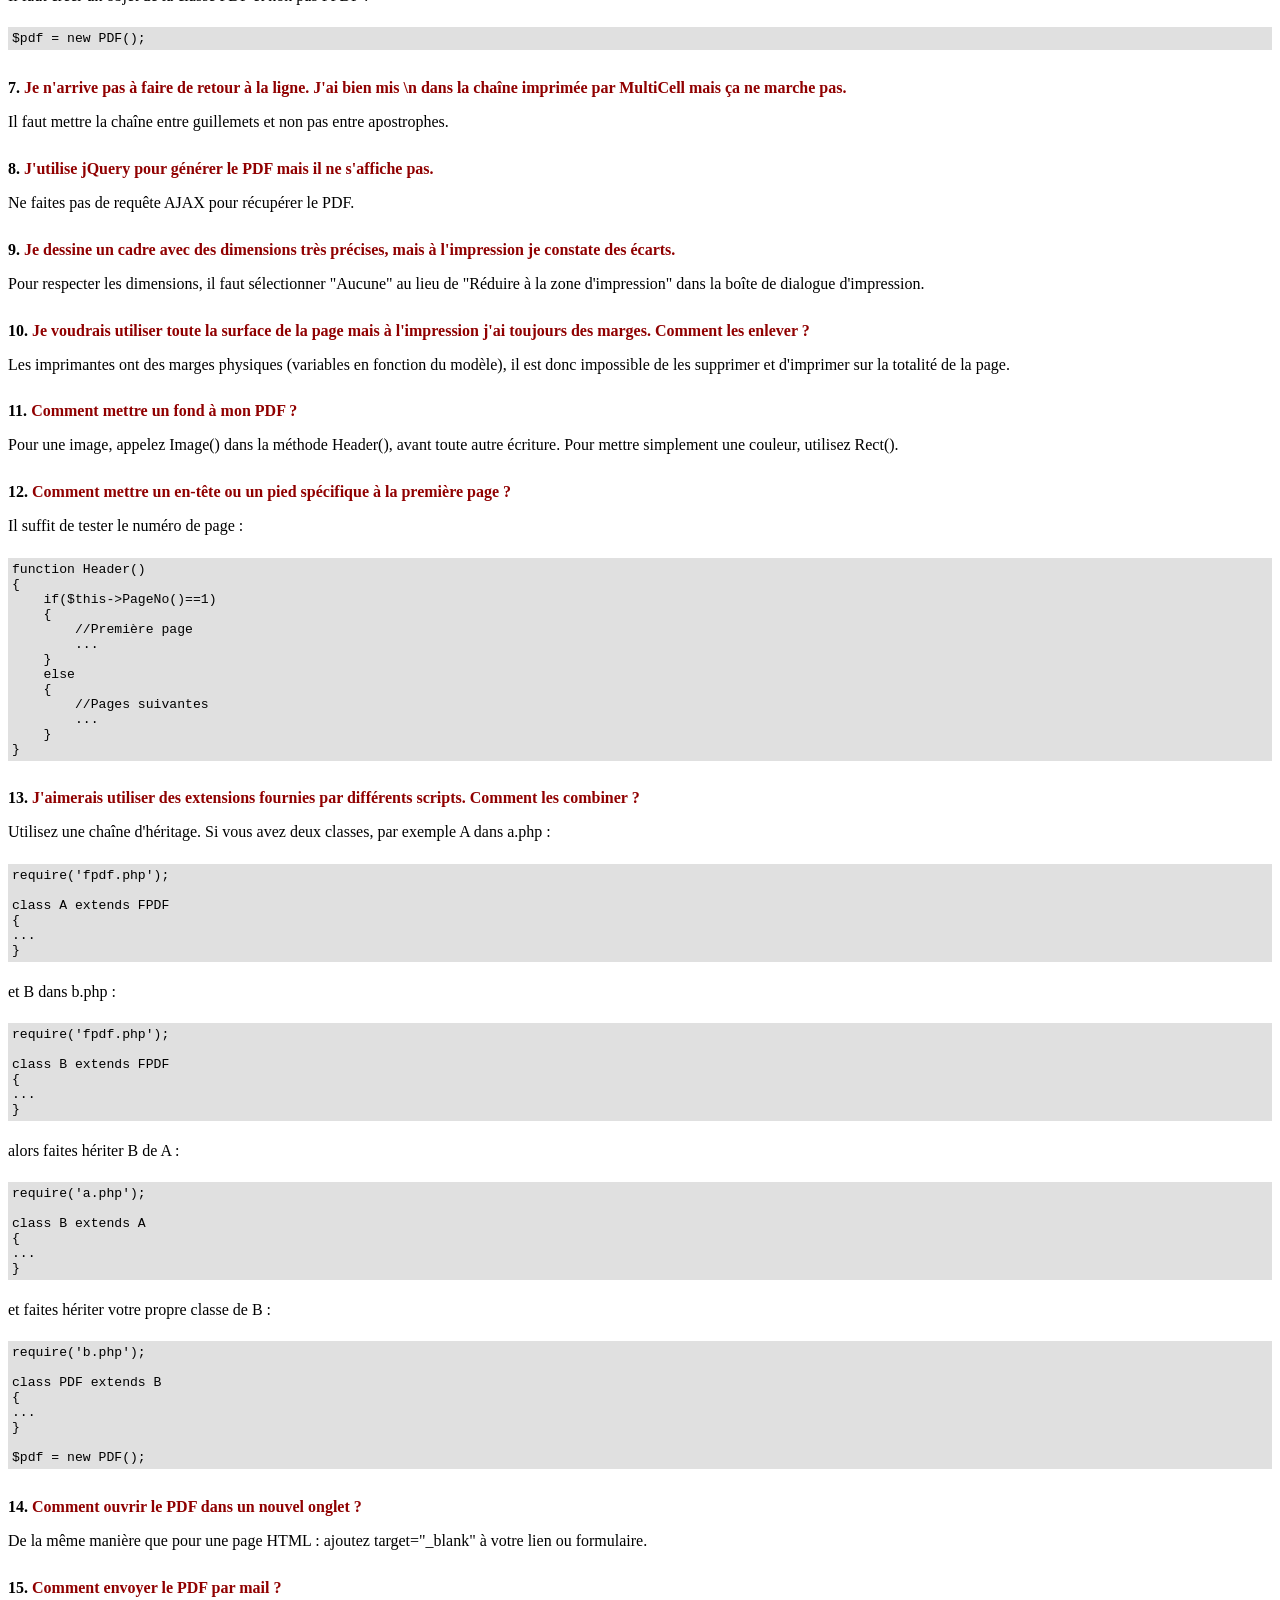
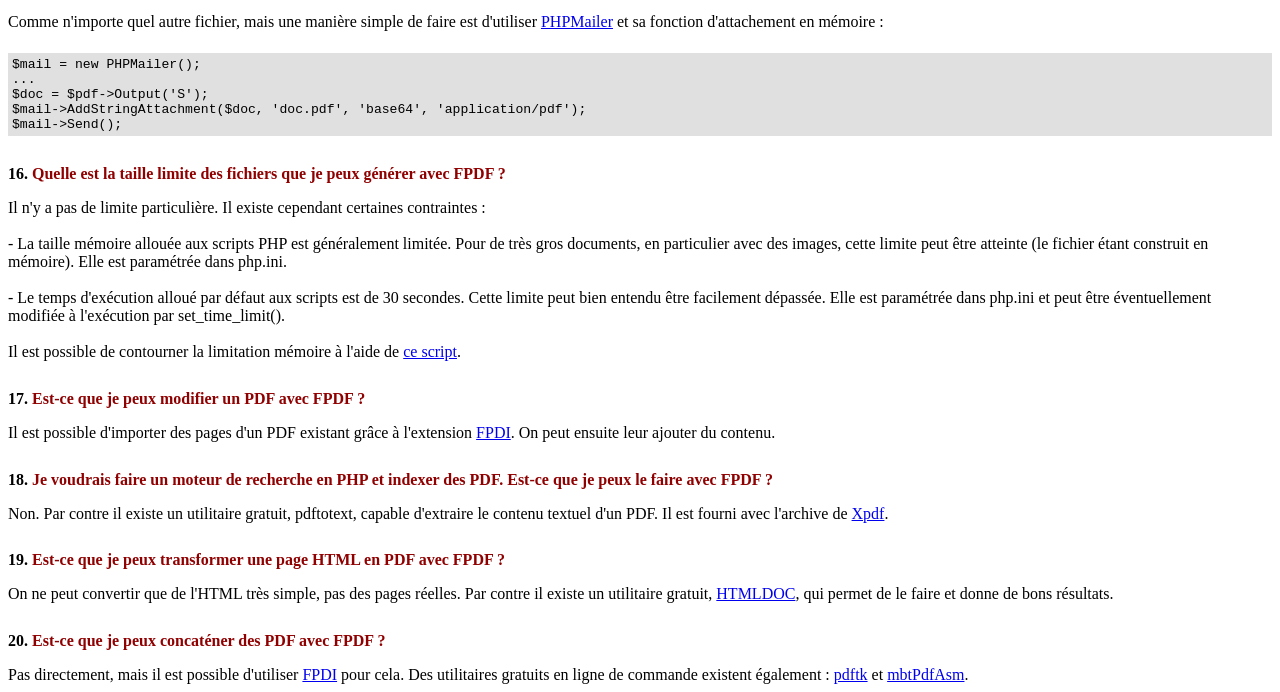
<file: 3 - exemple_fpdf_arabe/fpdf186/FAQ.htm>
<!DOCTYPE html PUBLIC "-//W3C//DTD HTML 4.01 Transitional//EN">
<html>
<head>
<meta http-equiv="Content-Type" content="text/html; charset=UTF-8">
<title>FAQ</title>
<link type="text/css" rel="stylesheet" href="fpdf.css">
<style type="text/css">
ul {list-style-type:none; margin:0; padding:0}
ul#answers li {margin-top:1.8em}
.question {font-weight:bold; color:#900000}
</style>
</head>
<body>
<h1>FAQ</h1>
<ul>
<li><b>1.</b> <a href='#q1'>Quelle est exactement la licence de FPDF ? Y a-t-il des restrictions d'utilisation ?</a></li>
<li><b>2.</b> <a href='#q2'>J'ai l'erreur suivante quand j'essaie de générer un PDF : Some data has already been output, can't send PDF file</a></li>
<li><b>3.</b> <a href='#q3'>Les caractères accentués sont remplacés par des caractères bizarres, par exemple Ã©.</a></li>
<li><b>4.</b> <a href='#q4'>J'essaie de mettre le caractère euro mais je n'y arrive pas.</a></li>
<li><b>5.</b> <a href='#q5'>J'essaie d'afficher une variable dans la méthode Header mais rien ne s'imprime.</a></li>
<li><b>6.</b> <a href='#q6'>J'ai défini les méthodes Header et Footer dans ma classe PDF mais rien ne s'affiche.</a></li>
<li><b>7.</b> <a href='#q7'>Je n'arrive pas à faire de retour à la ligne. J'ai bien mis \n dans la chaîne imprimée par MultiCell mais ça ne marche pas.</a></li>
<li><b>8.</b> <a href='#q8'>J'utilise jQuery pour générer le PDF mais il ne s'affiche pas.</a></li>
<li><b>9.</b> <a href='#q9'>Je dessine un cadre avec des dimensions très précises, mais à l'impression je constate des écarts.</a></li>
<li><b>10.</b> <a href='#q10'>Je voudrais utiliser toute la surface de la page mais à l'impression j'ai toujours des marges. Comment les enlever ?</a></li>
<li><b>11.</b> <a href='#q11'>Comment mettre un fond à mon PDF ?</a></li>
<li><b>12.</b> <a href='#q12'>Comment mettre un en-tête ou un pied spécifique à la première page ?</a></li>
<li><b>13.</b> <a href='#q13'>J'aimerais utiliser des extensions fournies par différents scripts. Comment les combiner ?</a></li>
<li><b>14.</b> <a href='#q14'>Comment ouvrir le PDF dans un nouvel onglet ?</a></li>
<li><b>15.</b> <a href='#q15'>Comment envoyer le PDF par mail ?</a></li>
<li><b>16.</b> <a href='#q16'>Quelle est la taille limite des fichiers que je peux générer avec FPDF ?</a></li>
<li><b>17.</b> <a href='#q17'>Est-ce que je peux modifier un PDF avec FPDF ?</a></li>
<li><b>18.</b> <a href='#q18'>Je voudrais faire un moteur de recherche en PHP et indexer des PDF. Est-ce que je peux le faire avec FPDF ?</a></li>
<li><b>19.</b> <a href='#q19'>Est-ce que je peux transformer une page HTML en PDF avec FPDF ?</a></li>
<li><b>20.</b> <a href='#q20'>Est-ce que je peux concaténer des PDF avec FPDF ?</a></li>
</ul>

<ul id='answers'>
<li id='q1'>
<p><b>1.</b> <span class='question'>Quelle est exactement la licence de FPDF ? Y a-t-il des restrictions d'utilisation ?</span></p>
La licence de FPDF est permissive : il n'y a pas de restriction d'usage. Vous pouvez l'incorporer
librement dans votre application (commerciale ou non), avec ou sans modification.
</li>

<li id='q2'>
<p><b>2.</b> <span class='question'>J'ai l'erreur suivante quand j'essaie de générer un PDF : Some data has already been output, can't send PDF file</span></p>
Il ne faut rien envoyer d'autre au navigateur que le PDF lui-même : pas d'HTML, pas d'espace, pas de
retour-chariot. Un cas courant est d'avoir des lignes vides à la fin d'un fichier inclus.<br>
<br>
Le message est éventuellement suivi de cette indication :<br>
<br>
(output started at script.php:X)<br>
<br>
qui vous donne précisément le script et le numéro de ligne où l'envoi est effectué. Si elle n'apparaît pas,
ajoutez ceci au tout début de votre script :
<div class="doc-source">
<pre><code>ob_end_clean();</code></pre>
</div>
</li>

<li id='q3'>
<p><b>3.</b> <span class='question'>Les caractères accentués sont remplacés par des caractères bizarres, par exemple Ã©.</span></p>
Il ne faut pas utiliser l'encodage UTF-8 avec les polices standards ; elles attendent un encodage windows-1252.
On peut effectuer une conversion grâce à iconv :
<div class="doc-source">
<pre><code>$str = iconv('UTF-8', 'windows-1252', $str);</code></pre>
</div>
Ou bien avec mbstring :
<div class="doc-source">
<pre><code>$str = mb_convert_encoding($str, 'windows-1252', 'UTF-8');</code></pre>
</div>
Dans le cas où vous auriez besoin de caractères en dehors de windows-1252, consultez le tutoriel 7 ou bien
utilisez <a href="http://www.fpdf.org/?go=script&amp;id=92" target="_blank">tFPDF</a>.
</li>

<li id='q4'>
<p><b>4.</b> <span class='question'>J'essaie de mettre le caractère euro mais je n'y arrive pas.</span></p>
Pour les polices standards, le caractère euro a pour code 128. Vous pouvez par commodité définir
une constante comme suit :
<div class="doc-source">
<pre><code>define('EURO', chr(128));</code></pre>
</div>
</li>

<li id='q5'>
<p><b>5.</b> <span class='question'>J'essaie d'afficher une variable dans la méthode Header mais rien ne s'imprime.</span></p>
Il faut utiliser le mot-clé <code>global</code> pour accéder aux variables globales, par exemple :
<div class="doc-source">
<pre><code>function Header()
{
    global $titre;

    $this-&gt;SetFont('Arial', 'B', 15);
    $this-&gt;Cell(0, 10, $titre, 1, 1, 'C');
}

$titre = 'Mon titre';</code></pre>
</div>
Il est également possible de passer par une propriété de l'objet :
<div class="doc-source">
<pre><code>function Header()
{
    $this-&gt;SetFont('Arial', 'B', 15);
    $this-&gt;Cell(0, 10, $this-&gt;titre, 1, 1, 'C');
}

$pdf-&gt;titre = 'Mon titre';</code></pre>
</div>
</li>

<li id='q6'>
<p><b>6.</b> <span class='question'>J'ai défini les méthodes Header et Footer dans ma classe PDF mais rien ne s'affiche.</span></p>
Il faut créer un objet de la classe PDF et non pas FPDF :
<div class="doc-source">
<pre><code>$pdf = new PDF();</code></pre>
</div>
</li>

<li id='q7'>
<p><b>7.</b> <span class='question'>Je n'arrive pas à faire de retour à la ligne. J'ai bien mis \n dans la chaîne imprimée par MultiCell mais ça ne marche pas.</span></p>
Il faut mettre la chaîne entre guillemets et non pas entre apostrophes.
</li>

<li id='q8'>
<p><b>8.</b> <span class='question'>J'utilise jQuery pour générer le PDF mais il ne s'affiche pas.</span></p>
Ne faites pas de requête AJAX pour récupérer le PDF.
</li>

<li id='q9'>
<p><b>9.</b> <span class='question'>Je dessine un cadre avec des dimensions très précises, mais à l'impression je constate des écarts.</span></p>
Pour respecter les dimensions, il faut sélectionner "Aucune" au lieu de "Réduire à la zone d'impression"
dans la boîte de dialogue d'impression.
</li>

<li id='q10'>
<p><b>10.</b> <span class='question'>Je voudrais utiliser toute la surface de la page mais à l'impression j'ai toujours des marges. Comment les enlever ?</span></p>
Les imprimantes ont des marges physiques (variables en fonction du modèle), il est donc impossible de les
supprimer et d'imprimer sur la totalité de la page.
</li>

<li id='q11'>
<p><b>11.</b> <span class='question'>Comment mettre un fond à mon PDF ?</span></p>
Pour une image, appelez Image() dans la méthode Header(), avant toute autre écriture. Pour mettre simplement
une couleur, utilisez Rect().
</li>

<li id='q12'>
<p><b>12.</b> <span class='question'>Comment mettre un en-tête ou un pied spécifique à la première page ?</span></p>
Il suffit de tester le numéro de page :
<div class="doc-source">
<pre><code>function Header()
{
    if($this-&gt;PageNo()==1)
    {
        //Première page
        ...
    }
    else
    {
        //Pages suivantes
        ...
    }
}</code></pre>
</div>
</li>

<li id='q13'>
<p><b>13.</b> <span class='question'>J'aimerais utiliser des extensions fournies par différents scripts. Comment les combiner ?</span></p>
Utilisez une chaîne d'héritage. Si vous avez deux classes, par exemple A dans a.php :
<div class="doc-source">
<pre><code>require('fpdf.php');

class A extends FPDF
{
...
}</code></pre>
</div>
et B dans b.php :
<div class="doc-source">
<pre><code>require('fpdf.php');

class B extends FPDF
{
...
}</code></pre>
</div>
alors faites hériter B de A :
<div class="doc-source">
<pre><code>require('a.php');

class B extends A
{
...
}</code></pre>
</div>
et faites hériter votre propre classe de B :
<div class="doc-source">
<pre><code>require('b.php');

class PDF extends B
{
...
}

$pdf = new PDF();</code></pre>
</div>
</li>

<li id='q14'>
<p><b>14.</b> <span class='question'>Comment ouvrir le PDF dans un nouvel onglet ?</span></p>
De la même manière que pour une page HTML : ajoutez target="_blank" à votre lien ou formulaire.
</li>

<li id='q15'>
<p><b>15.</b> <span class='question'>Comment envoyer le PDF par mail ?</span></p>
Comme n'importe quel autre fichier, mais une manière simple de faire est d'utiliser
<a href="https://github.com/PHPMailer/PHPMailer" target="_blank">PHPMailer</a> et sa fonction d'attachement en mémoire :
<div class="doc-source">
<pre><code>$mail = new PHPMailer();
...
$doc = $pdf-&gt;Output('S');
$mail-&gt;AddStringAttachment($doc, 'doc.pdf', 'base64', 'application/pdf');
$mail-&gt;Send();</code></pre>
</div>
</li>

<li id='q16'>
<p><b>16.</b> <span class='question'>Quelle est la taille limite des fichiers que je peux générer avec FPDF ?</span></p>
Il n'y a pas de limite particulière. Il existe cependant certaines contraintes :
<br>
<br>
- La taille mémoire allouée aux scripts PHP est généralement limitée. Pour de très gros
documents, en particulier avec des images, cette limite peut être atteinte (le fichier étant
construit en mémoire). Elle est paramétrée dans php.ini.
<br>
<br>
- Le temps d'exécution alloué par défaut aux scripts est de 30 secondes. Cette limite peut bien
entendu être facilement dépassée. Elle est paramétrée dans php.ini et peut être éventuellement
modifiée à l'exécution par set_time_limit().
<br>
<br>
Il est possible de contourner la limitation mémoire à l'aide de <a href="http://www.fpdf.org/?go=script&amp;id=76" target="_blank">ce script</a>.
</li>

<li id='q17'>
<p><b>17.</b> <span class='question'>Est-ce que je peux modifier un PDF avec FPDF ?</span></p>
Il est possible d'importer des pages d'un PDF existant grâce à l'extension <a href="https://www.setasign.com/products/fpdi/about/" target="_blank">FPDI</a>.
On peut ensuite leur ajouter du contenu.
</li>

<li id='q18'>
<p><b>18.</b> <span class='question'>Je voudrais faire un moteur de recherche en PHP et indexer des PDF. Est-ce que je peux le faire avec FPDF ?</span></p>
Non. Par contre il existe un utilitaire gratuit, pdftotext, capable d'extraire le contenu textuel d'un PDF.
Il est fourni avec l'archive de <a href="https://www.xpdfreader.com" target="_blank">Xpdf</a>.
</li>

<li id='q19'>
<p><b>19.</b> <span class='question'>Est-ce que je peux transformer une page HTML en PDF avec FPDF ?</span></p>
On ne peut convertir que de l'HTML très simple, pas des pages réelles. Par contre il existe un utilitaire
gratuit, <a href="https://www.msweet.org/htmldoc/" target="_blank">HTMLDOC</a>, qui permet de le
faire et donne de bons résultats.
</li>

<li id='q20'>
<p><b>20.</b> <span class='question'>Est-ce que je peux concaténer des PDF avec FPDF ?</span></p>
Pas directement, mais il est possible d'utiliser <a href="https://www.setasign.com/products/fpdi/demos/concatenate-fake/" target="_blank">FPDI</a>
pour cela. Des utilitaires gratuits en ligne de commande existent également :
<a href="https://www.pdflabs.com/tools/pdftk-the-pdf-toolkit/" target="_blank">pdftk</a> et
<a href="http://thierry.schmit.free.fr/spip/spip.php?article4" target="_blank">mbtPdfAsm</a>.
</li>
</ul>
</body>
</html>
</file>
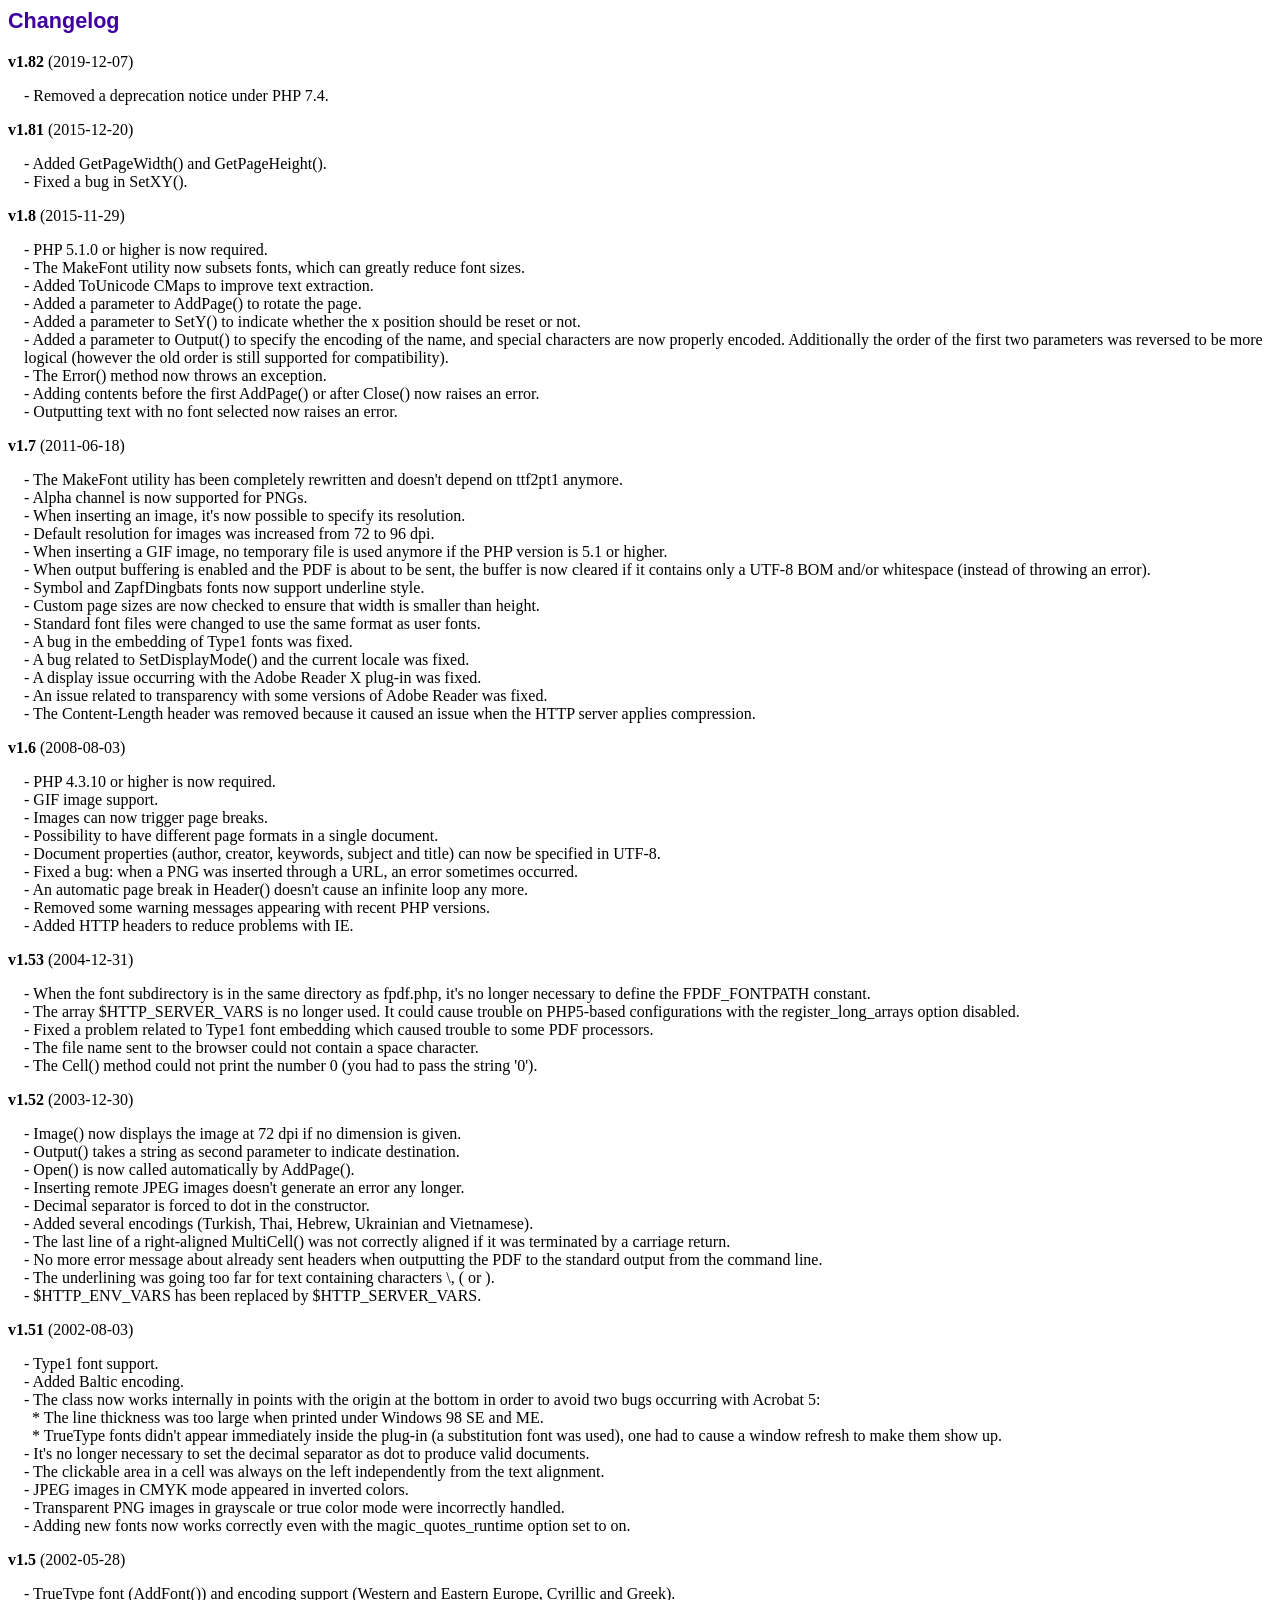
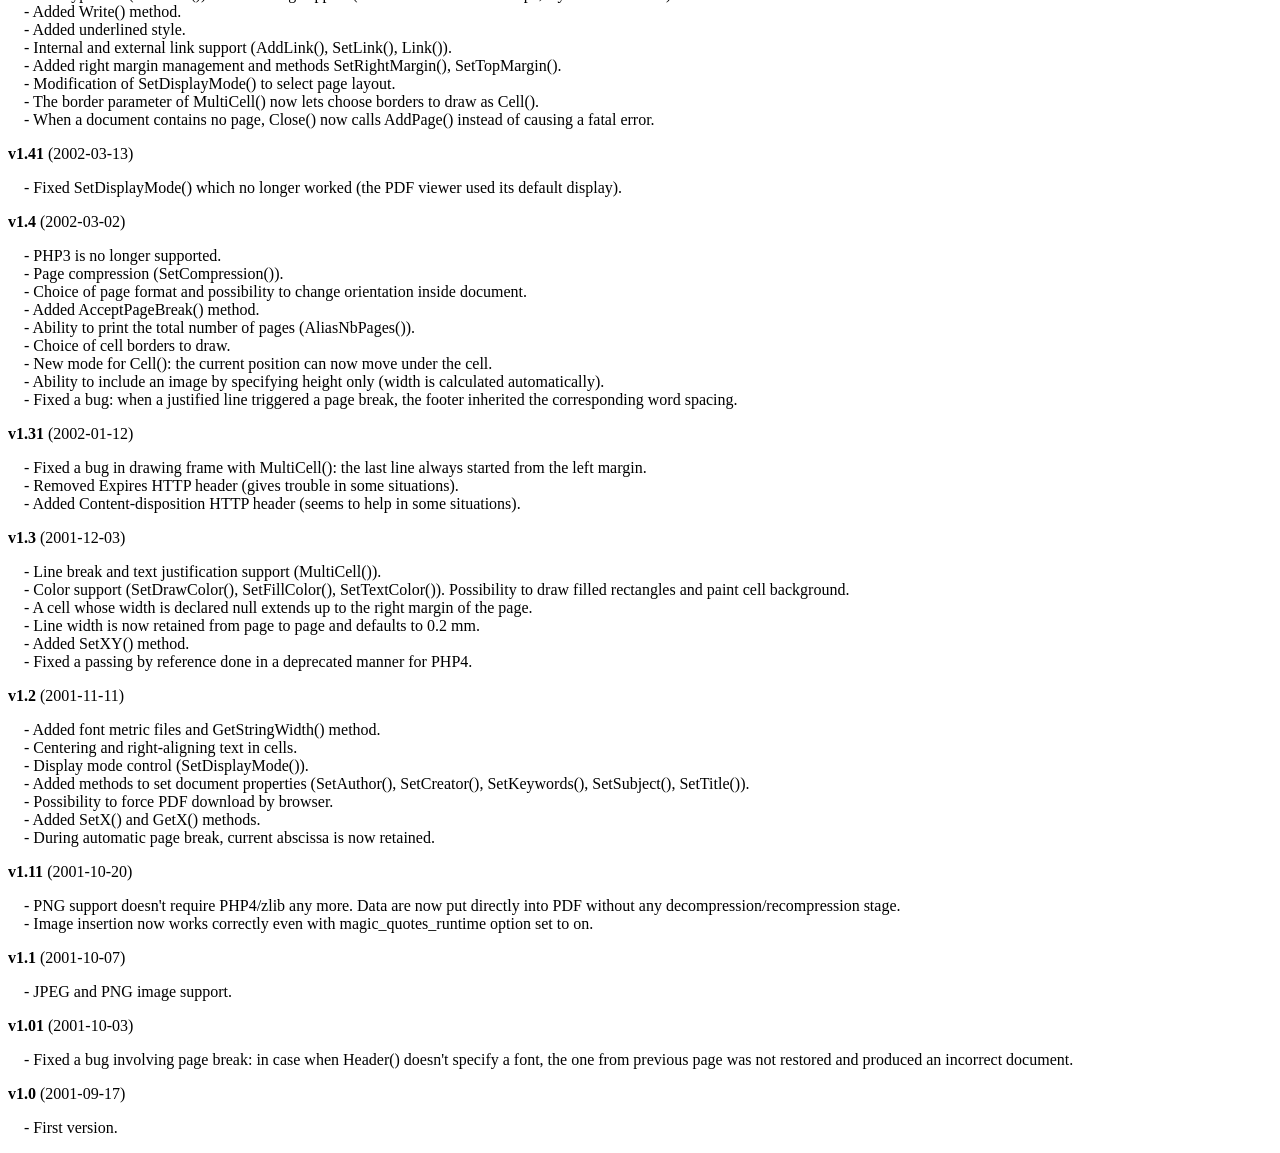
<file: 5 - Exemple_PDF_8cm/fpdf182/changelog.htm>
<!DOCTYPE html PUBLIC "-//W3C//DTD HTML 4.01 Transitional//EN">
<html>
<head>
<meta http-equiv="Content-Type" content="text/html; charset=ISO-8859-1">
<title>Changelog</title>
<link type="text/css" rel="stylesheet" href="fpdf.css">
<style type="text/css">
dd {margin:1em 0 1em 1em}
</style>
</head>
<body>
<h1>Changelog</h1>
<dl>
<dt><strong>v1.82</strong> (2019-12-07)</dt>
<dd>
- Removed a deprecation notice under PHP 7.4.<br>
</dd>
<dt><strong>v1.81</strong> (2015-12-20)</dt>
<dd>
- Added GetPageWidth() and GetPageHeight().<br>
- Fixed a bug in SetXY().<br>
</dd>
<dt><strong>v1.8</strong> (2015-11-29)</dt>
<dd>
- PHP 5.1.0 or higher is now required.<br>
- The MakeFont utility now subsets fonts, which can greatly reduce font sizes.<br>
- Added ToUnicode CMaps to improve text extraction.<br>
- Added a parameter to AddPage() to rotate the page.<br>
- Added a parameter to SetY() to indicate whether the x position should be reset or not.<br>
- Added a parameter to Output() to specify the encoding of the name, and special characters are now properly encoded. Additionally the order of the first two parameters was reversed to be more logical (however the old order is still supported for compatibility).<br>
- The Error() method now throws an exception.<br>
- Adding contents before the first AddPage() or after Close() now raises an error.<br>
- Outputting text with no font selected now raises an error.<br>
</dd>
<dt><strong>v1.7</strong> (2011-06-18)</dt>
<dd>
- The MakeFont utility has been completely rewritten and doesn't depend on ttf2pt1 anymore.<br>
- Alpha channel is now supported for PNGs.<br>
- When inserting an image, it's now possible to specify its resolution.<br>
- Default resolution for images was increased from 72 to 96 dpi.<br>
- When inserting a GIF image, no temporary file is used anymore if the PHP version is 5.1 or higher.<br>
- When output buffering is enabled and the PDF is about to be sent, the buffer is now cleared if it contains only a UTF-8 BOM and/or whitespace (instead of throwing an error).<br>
- Symbol and ZapfDingbats fonts now support underline style.<br>
- Custom page sizes are now checked to ensure that width is smaller than height.<br>
- Standard font files were changed to use the same format as user fonts.<br>
- A bug in the embedding of Type1 fonts was fixed.<br>
- A bug related to SetDisplayMode() and the current locale was fixed.<br>
- A display issue occurring with the Adobe Reader X plug-in was fixed.<br>
- An issue related to transparency with some versions of Adobe Reader was fixed.<br>
- The Content-Length header was removed because it caused an issue when the HTTP server applies compression.<br>
</dd>
<dt><strong>v1.6</strong> (2008-08-03)</dt>
<dd>
- PHP 4.3.10 or higher is now required.<br>
- GIF image support.<br>
- Images can now trigger page breaks.<br>
- Possibility to have different page formats in a single document.<br>
- Document properties (author, creator, keywords, subject and title) can now be specified in UTF-8.<br>
- Fixed a bug: when a PNG was inserted through a URL, an error sometimes occurred.<br>
- An automatic page break in Header() doesn't cause an infinite loop any more.<br>
- Removed some warning messages appearing with recent PHP versions.<br>
- Added HTTP headers to reduce problems with IE.<br>
</dd>
<dt><strong>v1.53</strong> (2004-12-31)</dt>
<dd>
- When the font subdirectory is in the same directory as fpdf.php, it's no longer necessary to define the FPDF_FONTPATH constant.<br>
- The array $HTTP_SERVER_VARS is no longer used. It could cause trouble on PHP5-based configurations with the register_long_arrays option disabled.<br>
- Fixed a problem related to Type1 font embedding which caused trouble to some PDF processors.<br>
- The file name sent to the browser could not contain a space character.<br>
- The Cell() method could not print the number 0 (you had to pass the string '0').<br>
</dd>
<dt><strong>v1.52</strong> (2003-12-30)</dt>
<dd>
- Image() now displays the image at 72 dpi if no dimension is given.<br>
- Output() takes a string as second parameter to indicate destination.<br>
- Open() is now called automatically by AddPage().<br>
- Inserting remote JPEG images doesn't generate an error any longer.<br>
- Decimal separator is forced to dot in the constructor.<br>
- Added several encodings (Turkish, Thai, Hebrew, Ukrainian and Vietnamese).<br>
- The last line of a right-aligned MultiCell() was not correctly aligned if it was terminated by a carriage return.<br>
- No more error message about already sent headers when outputting the PDF to the standard output from the command line.<br>
- The underlining was going too far for text containing characters \, ( or ).<br>
- $HTTP_ENV_VARS has been replaced by $HTTP_SERVER_VARS.<br>
</dd>
<dt><strong>v1.51</strong> (2002-08-03)</dt>
<dd>
- Type1 font support.<br>
- Added Baltic encoding.<br>
- The class now works internally in points with the origin at the bottom in order to avoid two bugs occurring with Acrobat 5:<br>&nbsp;&nbsp;* The line thickness was too large when printed under Windows 98 SE and ME.<br>&nbsp;&nbsp;* TrueType fonts didn't appear immediately inside the plug-in (a substitution font was used), one had to cause a window refresh to make them show up.<br>
- It's no longer necessary to set the decimal separator as dot to produce valid documents.<br>
- The clickable area in a cell was always on the left independently from the text alignment.<br>
- JPEG images in CMYK mode appeared in inverted colors.<br>
- Transparent PNG images in grayscale or true color mode were incorrectly handled.<br>
- Adding new fonts now works correctly even with the magic_quotes_runtime option set to on.<br>
</dd>
<dt><strong>v1.5</strong> (2002-05-28)</dt>
<dd>
- TrueType font (AddFont()) and encoding support (Western and Eastern Europe, Cyrillic and Greek).<br>
- Added Write() method.<br>
- Added underlined style.<br>
- Internal and external link support (AddLink(), SetLink(), Link()).<br>
- Added right margin management and methods SetRightMargin(), SetTopMargin().<br>
- Modification of SetDisplayMode() to select page layout.<br>
- The border parameter of MultiCell() now lets choose borders to draw as Cell().<br>
- When a document contains no page, Close() now calls AddPage() instead of causing a fatal error.<br>
</dd>
<dt><strong>v1.41</strong> (2002-03-13)</dt>
<dd>
- Fixed SetDisplayMode() which no longer worked (the PDF viewer used its default display).<br>
</dd>
<dt><strong>v1.4</strong> (2002-03-02)</dt>
<dd>
- PHP3 is no longer supported.<br>
- Page compression (SetCompression()).<br>
- Choice of page format and possibility to change orientation inside document.<br>
- Added AcceptPageBreak() method.<br>
- Ability to print the total number of pages (AliasNbPages()).<br>
- Choice of cell borders to draw.<br>
- New mode for Cell(): the current position can now move under the cell.<br>
- Ability to include an image by specifying height only (width is calculated automatically).<br>
- Fixed a bug: when a justified line triggered a page break, the footer inherited the corresponding word spacing.<br>
</dd>
<dt><strong>v1.31</strong> (2002-01-12)</dt>
<dd>
- Fixed a bug in drawing frame with MultiCell(): the last line always started from the left margin.<br>
- Removed Expires HTTP header (gives trouble in some situations).<br>
- Added Content-disposition HTTP header (seems to help in some situations).<br>
</dd>
<dt><strong>v1.3</strong> (2001-12-03)</dt>
<dd>
- Line break and text justification support (MultiCell()).<br>
- Color support (SetDrawColor(), SetFillColor(), SetTextColor()). Possibility to draw filled rectangles and paint cell background.<br>
- A cell whose width is declared null extends up to the right margin of the page.<br>
- Line width is now retained from page to page and defaults to 0.2 mm.<br>
- Added SetXY() method.<br>
- Fixed a passing by reference done in a deprecated manner for PHP4.<br>
</dd>
<dt><strong>v1.2</strong> (2001-11-11)</dt>
<dd>
- Added font metric files and GetStringWidth() method.<br>
- Centering and right-aligning text in cells.<br>
- Display mode control (SetDisplayMode()).<br>
- Added methods to set document properties (SetAuthor(), SetCreator(), SetKeywords(), SetSubject(), SetTitle()).<br>
- Possibility to force PDF download by browser.<br>
- Added SetX() and GetX() methods.<br>
- During automatic page break, current abscissa is now retained.<br>
</dd>
<dt><strong>v1.11</strong> (2001-10-20)</dt>
<dd>
- PNG support doesn't require PHP4/zlib any more. Data are now put directly into PDF without any decompression/recompression stage.<br>
- Image insertion now works correctly even with magic_quotes_runtime option set to on.<br>
</dd>
<dt><strong>v1.1</strong> (2001-10-07)</dt>
<dd>
- JPEG and PNG image support.<br>
</dd>
<dt><strong>v1.01</strong> (2001-10-03)</dt>
<dd>
- Fixed a bug involving page break: in case when Header() doesn't specify a font, the one from previous page was not restored and produced an incorrect document.<br>
</dd>
<dt><strong>v1.0</strong> (2001-09-17)</dt>
<dd>
- First version.<br>
</dd>
</dl>
</body>
</html>
</file>
<file: 3 - exemple_fpdf_arabe/fpdf186/fpdf.css>
body {font-family:"Times New Roman",serif}
h1 {font:bold 135% Arial,sans-serif; color:#4000A0; margin-bottom:0.9em}
h2 {font:bold 95% Arial,sans-serif; color:#900000; margin-top:1.5em; margin-bottom:1em}
dl.param dt {text-decoration:underline}
dl.param dd {margin-top:1em; margin-bottom:1em}
dl.param ul {margin-top:1em; margin-bottom:1em}
tt, code, kbd {font-family:"Courier New",Courier,monospace; font-size:82%}
div.source {margin-top:1.4em; margin-bottom:1.3em}
div.source pre {display:table; border:1px solid #24246A; width:100%; margin:0em; font-family:inherit; font-size:100%}
div.source code {display:block; border:1px solid #C5C5EC; background-color:#F0F5FF; padding:6px; color:#000000}
div.doc-source {margin-top:1.4em; margin-bottom:1.3em}
div.doc-source pre {display:table; width:100%; margin:0em; font-family:inherit; font-size:100%}
div.doc-source code {display:block; background-color:#E0E0E0; padding:4px}
.kw {color:#000080; font-weight:bold}
.str {color:#CC0000}
.cmt {color:#008000}
p.demo {text-align:center; margin-top:-0.9em}
a.demo {text-decoration:none; font-weight:bold; color:#0000CC}
a.demo:link {text-decoration:none; font-weight:bold; color:#0000CC}
a.demo:hover {text-decoration:none; font-weight:bold; color:#0000FF}
a.demo:active {text-decoration:none; font-weight:bold; color:#0000FF}
</file>
<file: 5 - Exemple_PDF_8cm/fpdf182/fpdf.css>
body {font-family:"Times New Roman",serif}
h1 {font:bold 135% Arial,sans-serif; color:#4000A0; margin-bottom:0.9em}
h2 {font:bold 95% Arial,sans-serif; color:#900000; margin-top:1.5em; margin-bottom:1em}
dl.param dt {text-decoration:underline}
dl.param dd {margin-top:1em; margin-bottom:1em}
dl.param ul {margin-top:1em; margin-bottom:1em}
tt, code, kbd {font-family:"Courier New",Courier,monospace; font-size:82%}
div.source {margin-top:1.4em; margin-bottom:1.3em}
div.source pre {display:table; border:1px solid #24246A; width:100%; margin:0em; font-family:inherit; font-size:100%}
div.source code {display:block; border:1px solid #C5C5EC; background-color:#F0F5FF; padding:6px; color:#000000}
div.doc-source {margin-top:1.4em; margin-bottom:1.3em}
div.doc-source pre {display:table; width:100%; margin:0em; font-family:inherit; font-size:100%}
div.doc-source code {display:block; background-color:#E0E0E0; padding:4px}
.kw {color:#000080; font-weight:bold}
.str {color:#CC0000}
.cmt {color:#008000}
p.demo {text-align:center; margin-top:-0.9em}
a.demo {text-decoration:none; font-weight:bold; color:#0000CC}
a.demo:link {text-decoration:none; font-weight:bold; color:#0000CC}
a.demo:hover {text-decoration:none; font-weight:bold; color:#0000FF}
a.demo:active {text-decoration:none; font-weight:bold; color:#0000FF}
</file>
